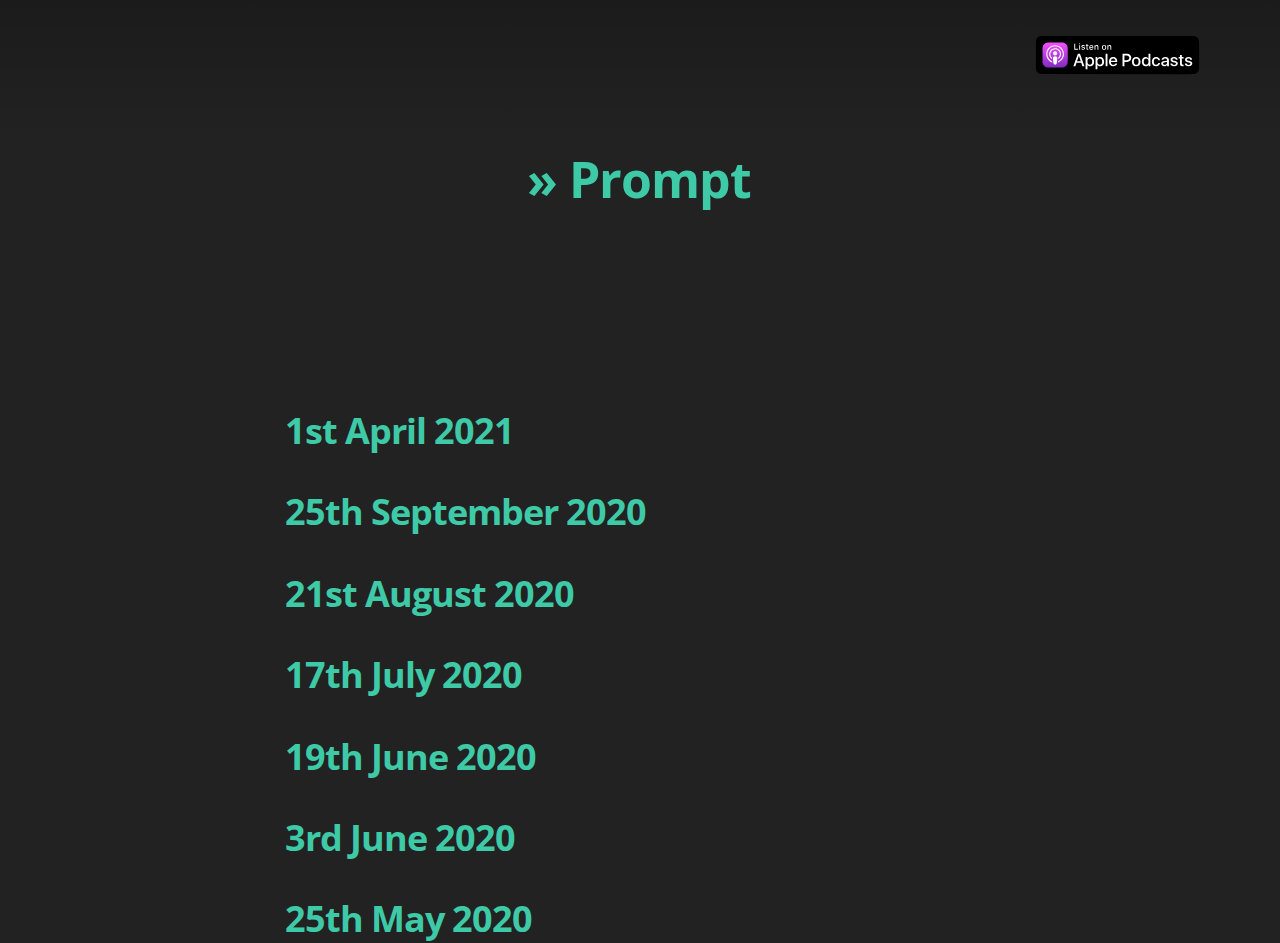
<file: index.html>
<!DOCTYPE html>
<html>
<head>
    <meta http-equiv="Content-Type" content="text/html; charset=UTF-8" />
    <meta http-equiv="X-UA-Compatible" content="IE=edge,chrome=1" />

    <title>&raquo;Prompt</title>
    <meta name="description" content="Prompt Media - Drum and Bass - San Francisco" />

    <meta name="HandheldFriendly" content="True" />
    <meta name="MobileOptimized" content="320" />
    <meta name="viewport" content="width=device-width, initial-scale=1.0" />

    <link rel="stylesheet" type="text/css" href="/assets/css/screen.css" />
    <link rel="stylesheet" type="text/css" href="//fonts.googleapis.com/css?family=Merriweather:300,700,700italic,300italic|Open+Sans:700,400" />
    <!-- Customisation  -->
    <link rel="stylesheet" type="text/css" href="/assets/css/main.css" />

</head>
<body class="home-template">

    <header class="main-header no-cover">
    <nav class="main-nav overlay clearfix">
        
        <div class="subscribe-button">
            <a class="subscribe-button spotify" href="https://podcasts.apple.com/us/podcast/prompt-drum-and-bass/id1515212955"><img src="/assets/images/apple.svg" /></a>
        </div>
    </nav>
    <div class="vertical">
        <div class="main-header-content inner">
            <h1 class="page-title">&raquo; Prompt</h1>
        </div>
    </div>
    <a class="scroll-down icon-arrow-left" href="#content" data-offset="-45"><span class="hidden">Scroll Down</span></a>
</header>


<main id="content" class="content" role="main">


    <div class="extra-pagination inner">
        <nav class="pagination" role="pagination">
    
    <span class="page-number"> Page 1 of 1 </span>
     
</nav>
    </div>

    

    <article class="post">
        <header class="post-header">
            <h2 class="post-title"><a href="/episodes/2021/04/01/April-1st-2021.html">1st April 2021</a></h2>
        </header>
    </article>

    

    <article class="post">
        <header class="post-header">
            <h2 class="post-title"><a href="/episodes/2020/09/25/September-25th-2020.html">25th September 2020</a></h2>
        </header>
    </article>

    

    <article class="post">
        <header class="post-header">
            <h2 class="post-title"><a href="/episodes/2020/08/21/August-21st-2020.html">21st August 2020</a></h2>
        </header>
    </article>

    

    <article class="post">
        <header class="post-header">
            <h2 class="post-title"><a href="/episodes/2020/07/17/July-17th-2020.html">17th July 2020</a></h2>
        </header>
    </article>

    

    <article class="post">
        <header class="post-header">
            <h2 class="post-title"><a href="/episodes/2020/06/19/June-19th-2020.html">19th June 2020</a></h2>
        </header>
    </article>

    

    <article class="post">
        <header class="post-header">
            <h2 class="post-title"><a href="/episodes/2020/06/03/June-3rd-2020.html">3rd June 2020</a></h2>
        </header>
    </article>

    

    <article class="post">
        <header class="post-header">
            <h2 class="post-title"><a href="/episodes/2020/05/25/May-25th-2020.html">25th May 2020</a></h2>
        </header>
    </article>

    

</main>
    
    <script type="text/javascript" src="/assets/js/jquery-1.11.1.min.js"></script>
    <script type="text/javascript" src="/assets/js/jquery.fitvids.js"></script>
    <script type="text/javascript" src="/assets/js/index.js"></script>

    <!-- Google Analytics Tracking code -->
    <script type="text/javascript">

      var _gaq = _gaq || [];
      _gaq.push(['_setAccount', 'UA-XXXXXXXX-X']);
      _gaq.push(['_trackPageview']);

      (function() {
        var ga = document.createElement('script'); ga.type = 'text/javascript'; ga.async = true;
        ga.src = ('https:' == document.location.protocol ? 'https://ssl' : 'http://www') + '.google-analytics.com/ga.js';
        var s = document.getElementsByTagName('script')[0]; s.parentNode.insertBefore(ga, s);
      })();

    </script>   
</body>
</html>
</file>
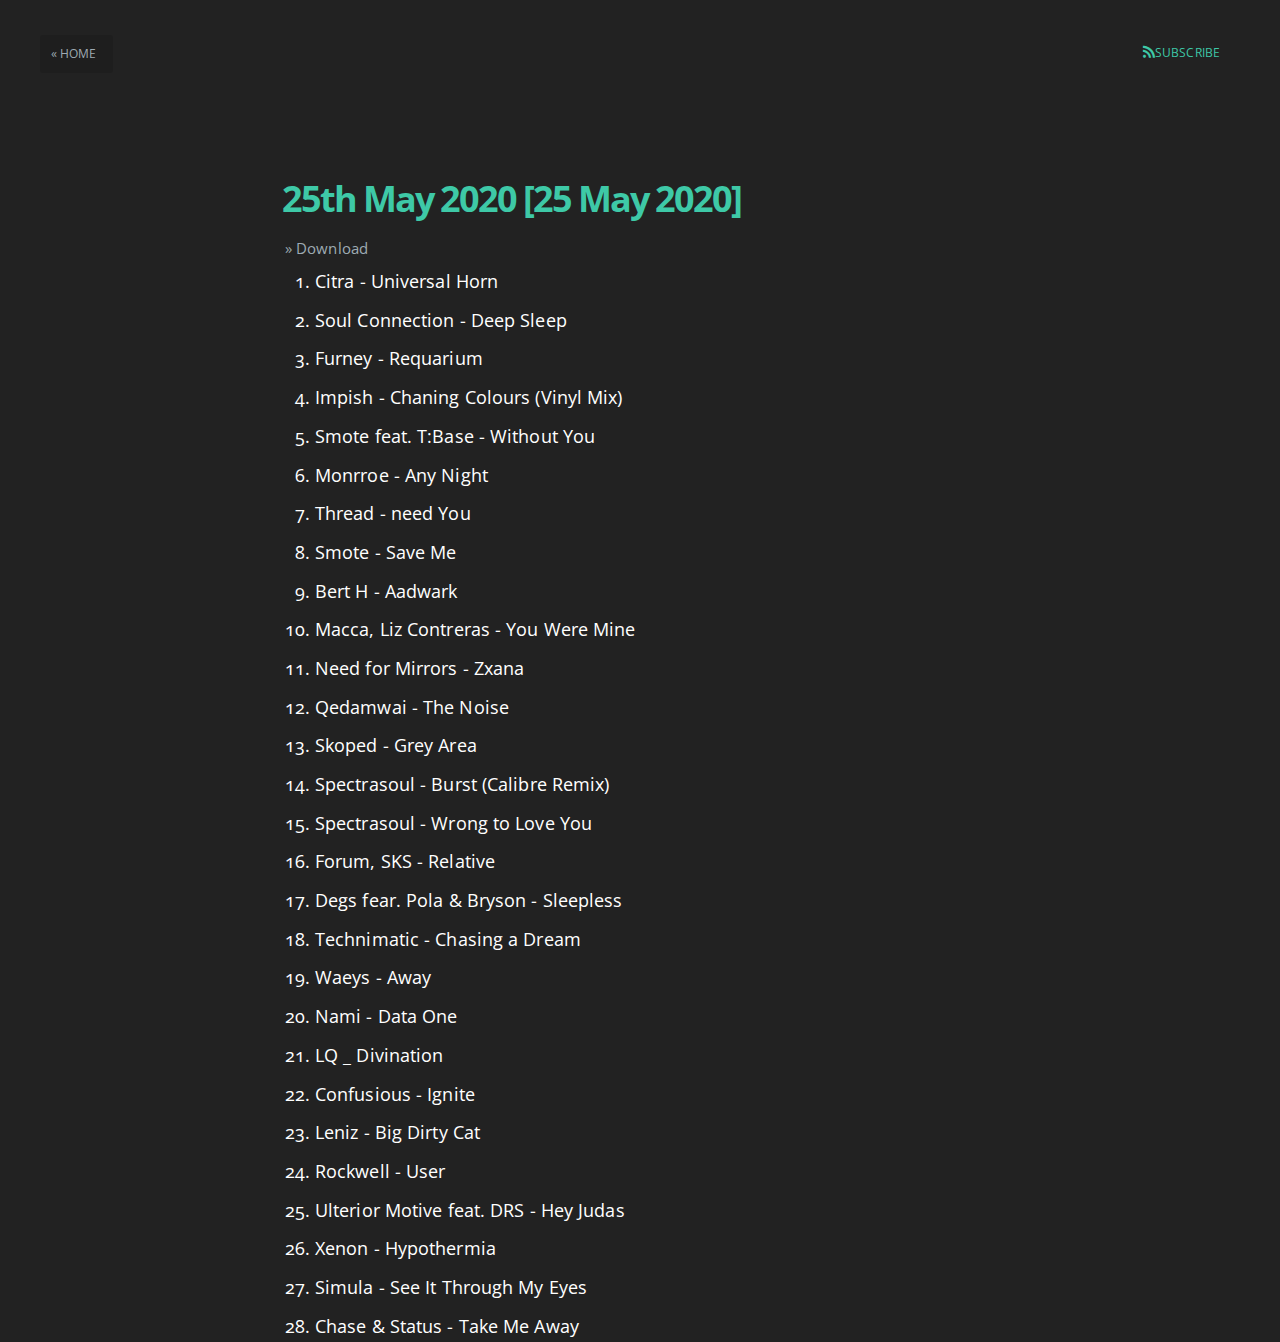
<file: episodes/2020/05/25/May-25th-2020.html>
<!DOCTYPE html>
<html>
<head>
    <meta http-equiv="Content-Type" content="text/html; charset=UTF-8" />
    <meta http-equiv="X-UA-Compatible" content="IE=edge,chrome=1" />

    <title>&raquo;Prompt</title>
    <meta name="description" content="Prompt Media - Drum and Bass - San Francisco" />

    <meta name="HandheldFriendly" content="True" />
    <meta name="MobileOptimized" content="320" />
    <meta name="viewport" content="width=device-width, initial-scale=1.0" />

    <link rel="stylesheet" type="text/css" href="/assets/css/screen.css" />
    <link rel="stylesheet" type="text/css" href="//fonts.googleapis.com/css?family=Merriweather:300,700,700italic,300italic|Open+Sans:700,400" />
    <!-- Customisation  -->
    <link rel="stylesheet" type="text/css" href="/assets/css/main.css" />

</head>
<body class="home-template">

    <header class="main-header post-head no-cover">
    <nav class="main-nav  clearfix">
        <a class="back-button" href="/">&laquo; Home</a>
        <a class="subscribe-button icon-feed" href="/feed.xml">Subscribe</a>
    </nav>
</header>

<main class="content" role="main">

    <article class="post">

        <header class="post-header">
            <h1 class="post-title">25th May 2020 [25 May 2020]</h1>
            <section class="post-meta">
                <a href="http://mew.jotlab.com/prompt/Prompt%20-%2025th%20May%202020.mp3">&raquo; Download</a>
            </section>
        </header>

        <section class="post-content">
            <ol>
  <li>Citra - Universal Horn</li>
  <li>Soul Connection - Deep Sleep</li>
  <li>Furney - Requarium</li>
  <li>Impish - Chaning Colours (Vinyl Mix)</li>
  <li>Smote feat. T:Base - Without You</li>
  <li>Monrroe - Any Night</li>
  <li>Thread - need You</li>
  <li>Smote - Save Me</li>
  <li>Bert H - Aadwark</li>
  <li>Macca, Liz Contreras - You Were Mine</li>
  <li>Need for Mirrors - Zxana</li>
  <li>Qedamwai - The Noise</li>
  <li>Skoped - Grey Area</li>
  <li>Spectrasoul - Burst (Calibre Remix)</li>
  <li>Spectrasoul - Wrong to Love You</li>
  <li>Forum, SKS - Relative</li>
  <li>Degs fear. Pola &amp; Bryson - Sleepless</li>
  <li>Technimatic - Chasing a Dream</li>
  <li>Waeys - Away</li>
  <li>Nami - Data One</li>
  <li>LQ _ Divination</li>
  <li>Confusious - Ignite</li>
  <li>Leniz - Big Dirty Cat</li>
  <li>Rockwell - User</li>
  <li>Ulterior Motive feat. DRS - Hey Judas</li>
  <li>Xenon - Hypothermia</li>
  <li>Simula - See It Through My Eyes</li>
  <li>Chase &amp; Status - Take Me Away</li>
</ol>

        </section>

        

    </article>

</main>

    
    <script type="text/javascript" src="/assets/js/jquery-1.11.1.min.js"></script>
    <script type="text/javascript" src="/assets/js/jquery.fitvids.js"></script>
    <script type="text/javascript" src="/assets/js/index.js"></script>

    <!-- Google Analytics Tracking code -->
    <script type="text/javascript">

      var _gaq = _gaq || [];
      _gaq.push(['_setAccount', 'UA-XXXXXXXX-X']);
      _gaq.push(['_trackPageview']);

      (function() {
        var ga = document.createElement('script'); ga.type = 'text/javascript'; ga.async = true;
        ga.src = ('https:' == document.location.protocol ? 'https://ssl' : 'http://www') + '.google-analytics.com/ga.js';
        var s = document.getElementsByTagName('script')[0]; s.parentNode.insertBefore(ga, s);
      })();

    </script>   
</body>
</html>
</file>
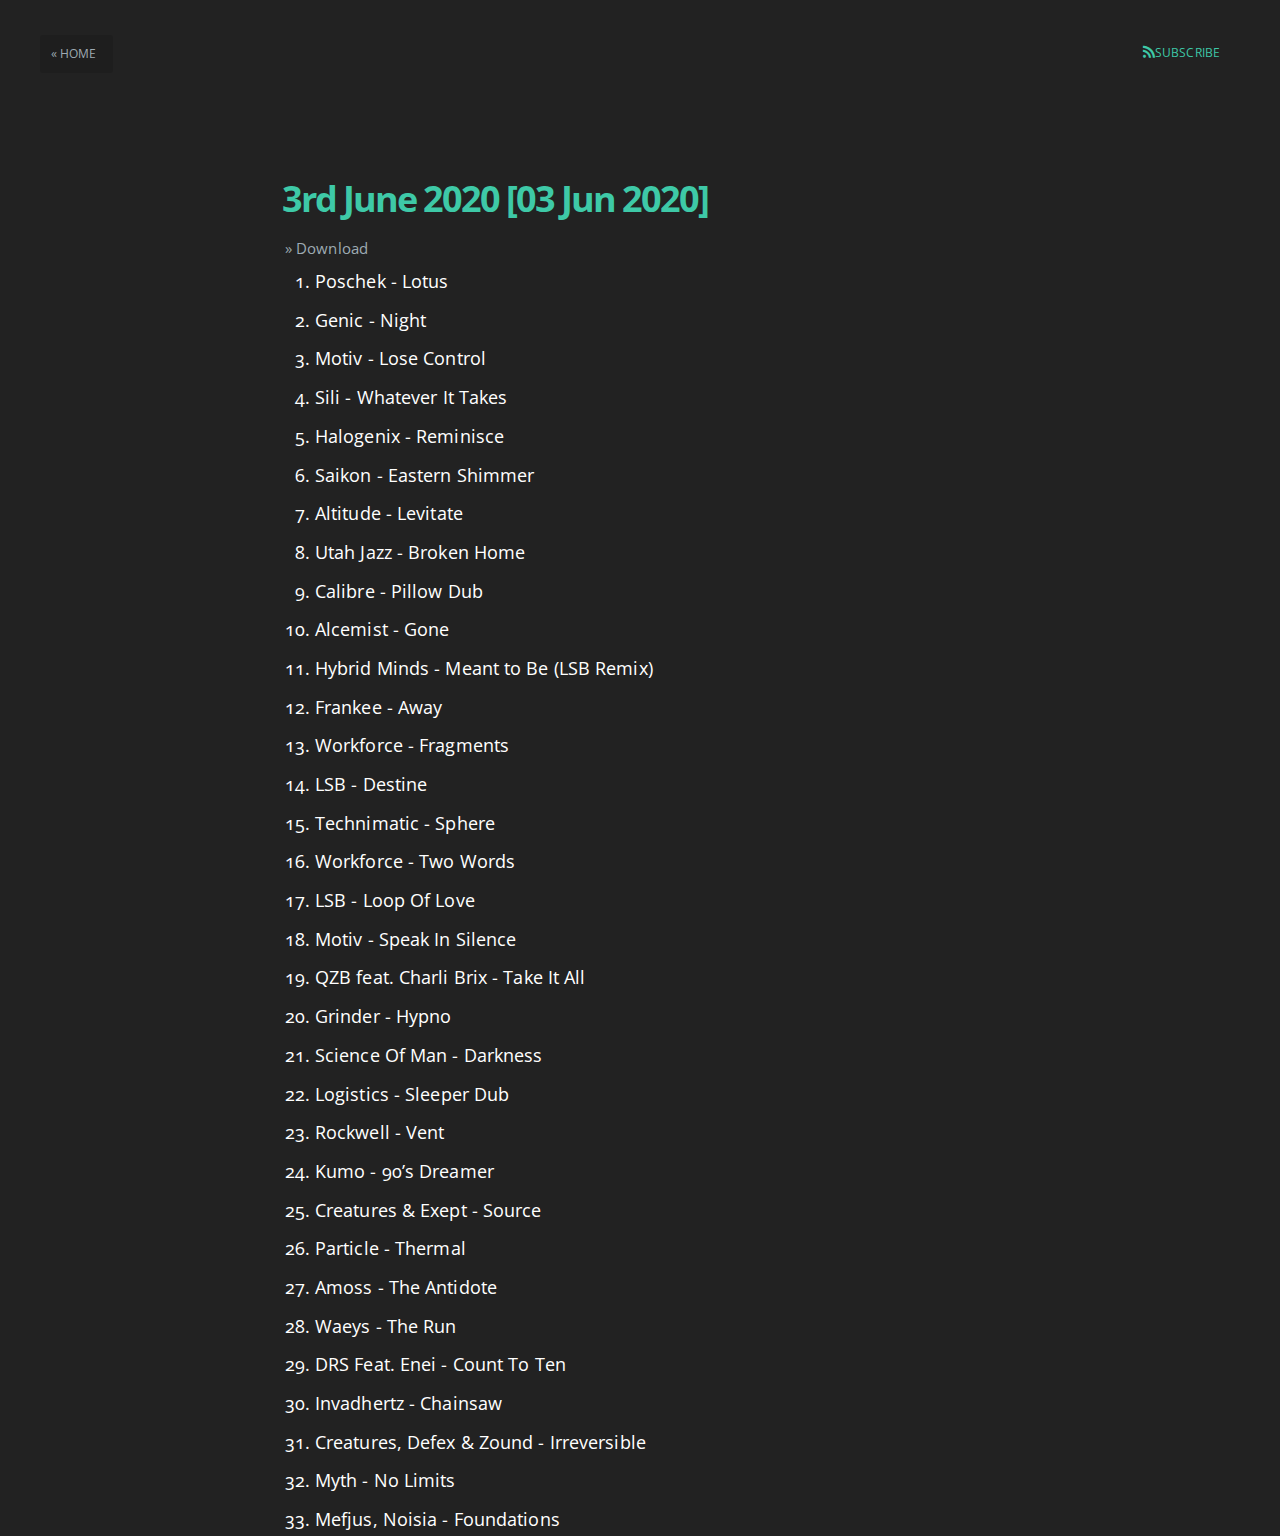
<file: episodes/2020/06/03/June-3rd-2020.html>
<!DOCTYPE html>
<html>
<head>
    <meta http-equiv="Content-Type" content="text/html; charset=UTF-8" />
    <meta http-equiv="X-UA-Compatible" content="IE=edge,chrome=1" />

    <title>&raquo;Prompt</title>
    <meta name="description" content="Prompt Media - Drum and Bass - San Francisco" />

    <meta name="HandheldFriendly" content="True" />
    <meta name="MobileOptimized" content="320" />
    <meta name="viewport" content="width=device-width, initial-scale=1.0" />

    <link rel="stylesheet" type="text/css" href="/assets/css/screen.css" />
    <link rel="stylesheet" type="text/css" href="//fonts.googleapis.com/css?family=Merriweather:300,700,700italic,300italic|Open+Sans:700,400" />
    <!-- Customisation  -->
    <link rel="stylesheet" type="text/css" href="/assets/css/main.css" />

</head>
<body class="home-template">

    <header class="main-header post-head no-cover">
    <nav class="main-nav  clearfix">
        <a class="back-button" href="/">&laquo; Home</a>
        <a class="subscribe-button icon-feed" href="/feed.xml">Subscribe</a>
    </nav>
</header>

<main class="content" role="main">

    <article class="post">

        <header class="post-header">
            <h1 class="post-title">3rd June 2020 [03 Jun 2020]</h1>
            <section class="post-meta">
                <a href="http://mew.jotlab.com/prompt/Prompt%20-%203rd%20June%202020.mp3">&raquo; Download</a>
            </section>
        </header>

        <section class="post-content">
            <ol>
  <li>Poschek - Lotus</li>
  <li>Genic - Night</li>
  <li>Motiv - Lose Control</li>
  <li>Sili - Whatever It Takes</li>
  <li>Halogenix - Reminisce</li>
  <li>Saikon - Eastern Shimmer</li>
  <li>Altitude - Levitate</li>
  <li>Utah Jazz - Broken Home</li>
  <li>Calibre - Pillow Dub</li>
  <li>Alcemist - Gone</li>
  <li>Hybrid Minds - Meant to Be (LSB Remix)</li>
  <li>Frankee - Away</li>
  <li>Workforce - Fragments</li>
  <li>LSB - Destine</li>
  <li>Technimatic - Sphere</li>
  <li>Workforce - Two Words</li>
  <li>LSB - Loop Of Love</li>
  <li>Motiv - Speak In Silence</li>
  <li>QZB feat. Charli Brix - Take It All</li>
  <li>Grinder - Hypno</li>
  <li>Science Of Man - Darkness</li>
  <li>Logistics - Sleeper Dub</li>
  <li>Rockwell - Vent</li>
  <li>Kumo - 90’s Dreamer</li>
  <li>Creatures &amp; Exept - Source</li>
  <li>Particle - Thermal</li>
  <li>Amoss - The Antidote</li>
  <li>Waeys - The Run</li>
  <li>DRS Feat. Enei - Count To Ten</li>
  <li>Invadhertz - Chainsaw</li>
  <li>Creatures, Defex &amp; Zound - Irreversible</li>
  <li>Myth - No Limits</li>
  <li>Mefjus, Noisia - Foundations</li>
</ol>

        </section>

        

    </article>

</main>

    
    <script type="text/javascript" src="/assets/js/jquery-1.11.1.min.js"></script>
    <script type="text/javascript" src="/assets/js/jquery.fitvids.js"></script>
    <script type="text/javascript" src="/assets/js/index.js"></script>

    <!-- Google Analytics Tracking code -->
    <script type="text/javascript">

      var _gaq = _gaq || [];
      _gaq.push(['_setAccount', 'UA-XXXXXXXX-X']);
      _gaq.push(['_trackPageview']);

      (function() {
        var ga = document.createElement('script'); ga.type = 'text/javascript'; ga.async = true;
        ga.src = ('https:' == document.location.protocol ? 'https://ssl' : 'http://www') + '.google-analytics.com/ga.js';
        var s = document.getElementsByTagName('script')[0]; s.parentNode.insertBefore(ga, s);
      })();

    </script>   
</body>
</html>
</file>
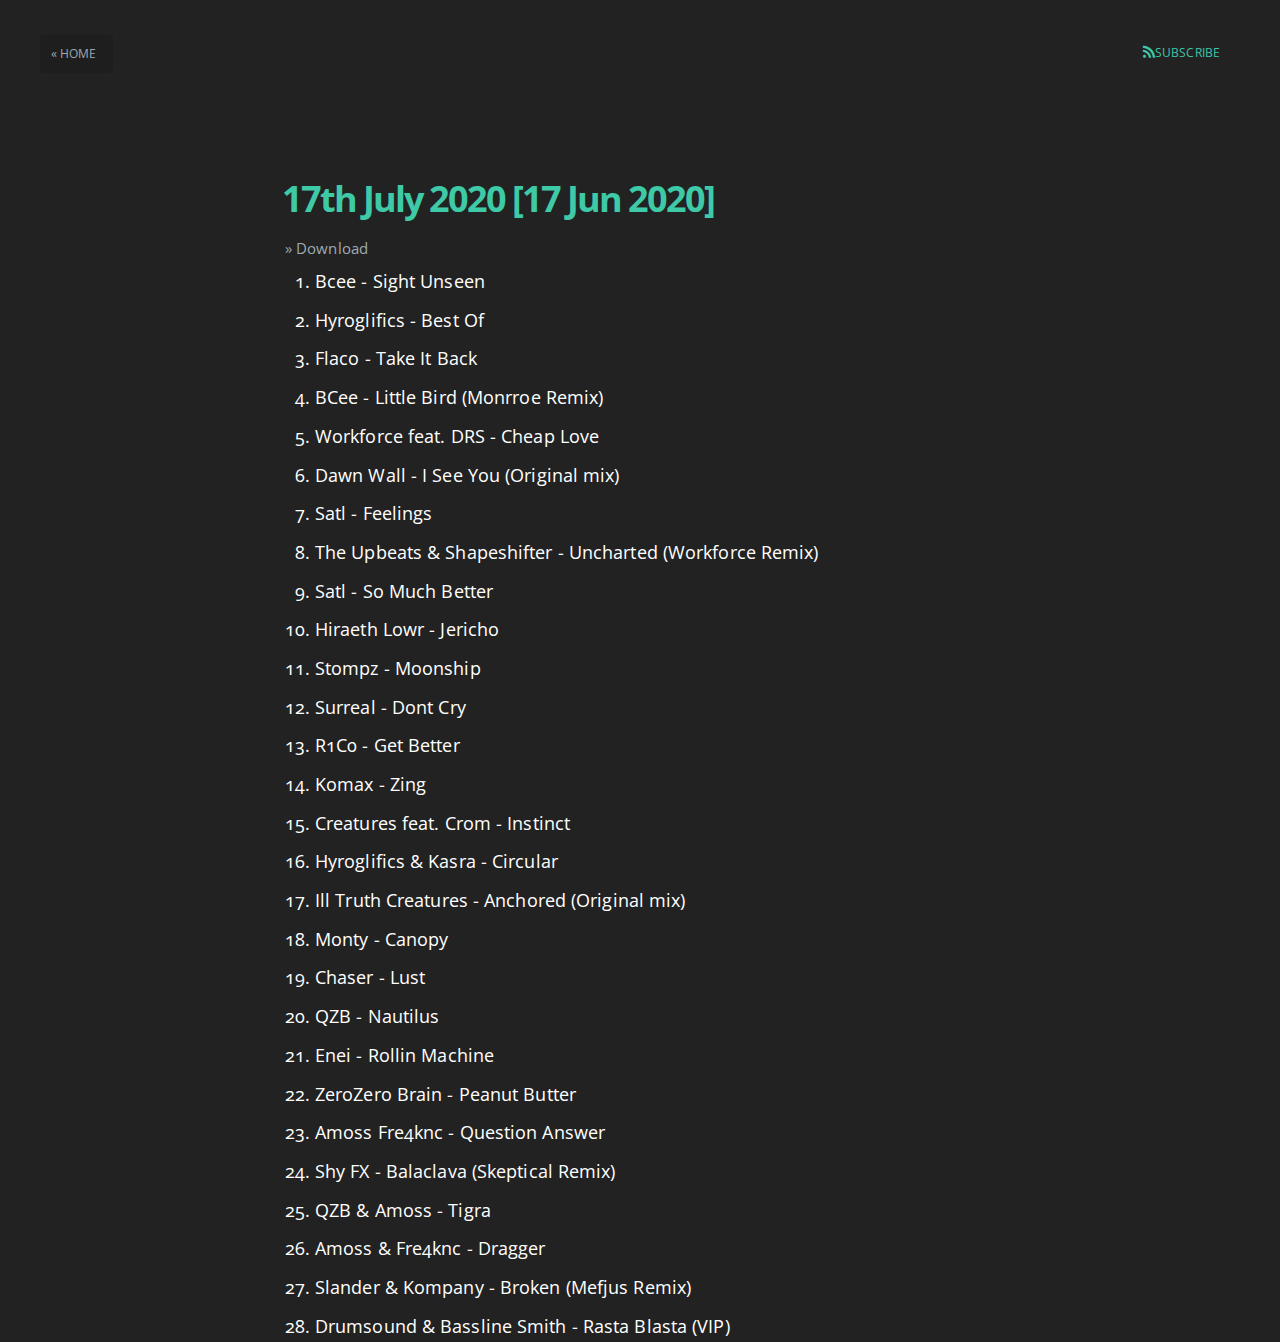
<file: episodes/2020/06/17/July-17th-2020.html>
<!DOCTYPE html>
<html>
<head>
    <meta http-equiv="Content-Type" content="text/html; charset=UTF-8" />
    <meta http-equiv="X-UA-Compatible" content="IE=edge,chrome=1" />

    <title>&raquo;Prompt</title>
    <meta name="description" content="Prompt Media - Drum and Bass - San Francisco" />

    <meta name="HandheldFriendly" content="True" />
    <meta name="MobileOptimized" content="320" />
    <meta name="viewport" content="width=device-width, initial-scale=1.0" />

    <link rel="stylesheet" type="text/css" href="/assets/css/screen.css" />
    <link rel="stylesheet" type="text/css" href="//fonts.googleapis.com/css?family=Merriweather:300,700,700italic,300italic|Open+Sans:700,400" />
    <!-- Customisation  -->
    <link rel="stylesheet" type="text/css" href="/assets/css/main.css" />

</head>
<body class="home-template">

    <header class="main-header post-head no-cover">
    <nav class="main-nav  clearfix">
        <a class="back-button" href="/">&laquo; Home</a>
        <a class="subscribe-button icon-feed" href="/feed.xml">Subscribe</a>
    </nav>
</header>

<main class="content" role="main">

    <article class="post">

        <header class="post-header">
            <h1 class="post-title">17th July 2020 [17 Jun 2020]</h1>
            <section class="post-meta">
                <a href="http://thewumpus.com/prompt/Prompt%20-%2017th%20July%202020.mp3">&raquo; Download</a>
            </section>
        </header>

        <section class="post-content">
            <ol>
  <li>Bcee - Sight Unseen</li>
  <li>Hyroglifics - Best Of</li>
  <li>Flaco - Take It Back</li>
  <li>BCee - Little Bird (Monrroe Remix)</li>
  <li>Workforce feat. DRS - Cheap Love</li>
  <li>Dawn Wall - I See You (Original mix)</li>
  <li>Satl - Feelings</li>
  <li>The Upbeats &amp; Shapeshifter - Uncharted (Workforce Remix)</li>
  <li>Satl - So Much Better</li>
  <li>Hiraeth Lowr - Jericho</li>
  <li>Stompz - Moonship</li>
  <li>Surreal - Dont Cry</li>
  <li>R1C0 - Get Better</li>
  <li>Komax - Zing</li>
  <li>Creatures feat. Crom - Instinct</li>
  <li>Hyroglifics &amp; Kasra - Circular</li>
  <li>Ill Truth  Creatures - Anchored (Original mix)</li>
  <li>Monty - Canopy</li>
  <li>Chaser - Lust</li>
  <li>QZB - Nautilus</li>
  <li>Enei - Rollin Machine</li>
  <li>ZeroZero  Brain - Peanut Butter</li>
  <li>Amoss Fre4knc - Question Answer</li>
  <li>Shy FX - Balaclava (Skeptical Remix)</li>
  <li>QZB &amp; Amoss - Tigra</li>
  <li>Amoss &amp; Fre4knc - Dragger</li>
  <li>Slander &amp; Kompany - Broken (Mefjus Remix)</li>
  <li>Drumsound &amp; Bassline Smith - Rasta Blasta (VIP)</li>
</ol>

        </section>

        

    </article>

</main>

    
    <script type="text/javascript" src="/assets/js/jquery-1.11.1.min.js"></script>
    <script type="text/javascript" src="/assets/js/jquery.fitvids.js"></script>
    <script type="text/javascript" src="/assets/js/index.js"></script>

    <!-- Google Analytics Tracking code -->
    <script type="text/javascript">

      var _gaq = _gaq || [];
      _gaq.push(['_setAccount', 'UA-XXXXXXXX-X']);
      _gaq.push(['_trackPageview']);

      (function() {
        var ga = document.createElement('script'); ga.type = 'text/javascript'; ga.async = true;
        ga.src = ('https:' == document.location.protocol ? 'https://ssl' : 'http://www') + '.google-analytics.com/ga.js';
        var s = document.getElementsByTagName('script')[0]; s.parentNode.insertBefore(ga, s);
      })();

    </script>   
</body>
</html>
</file>
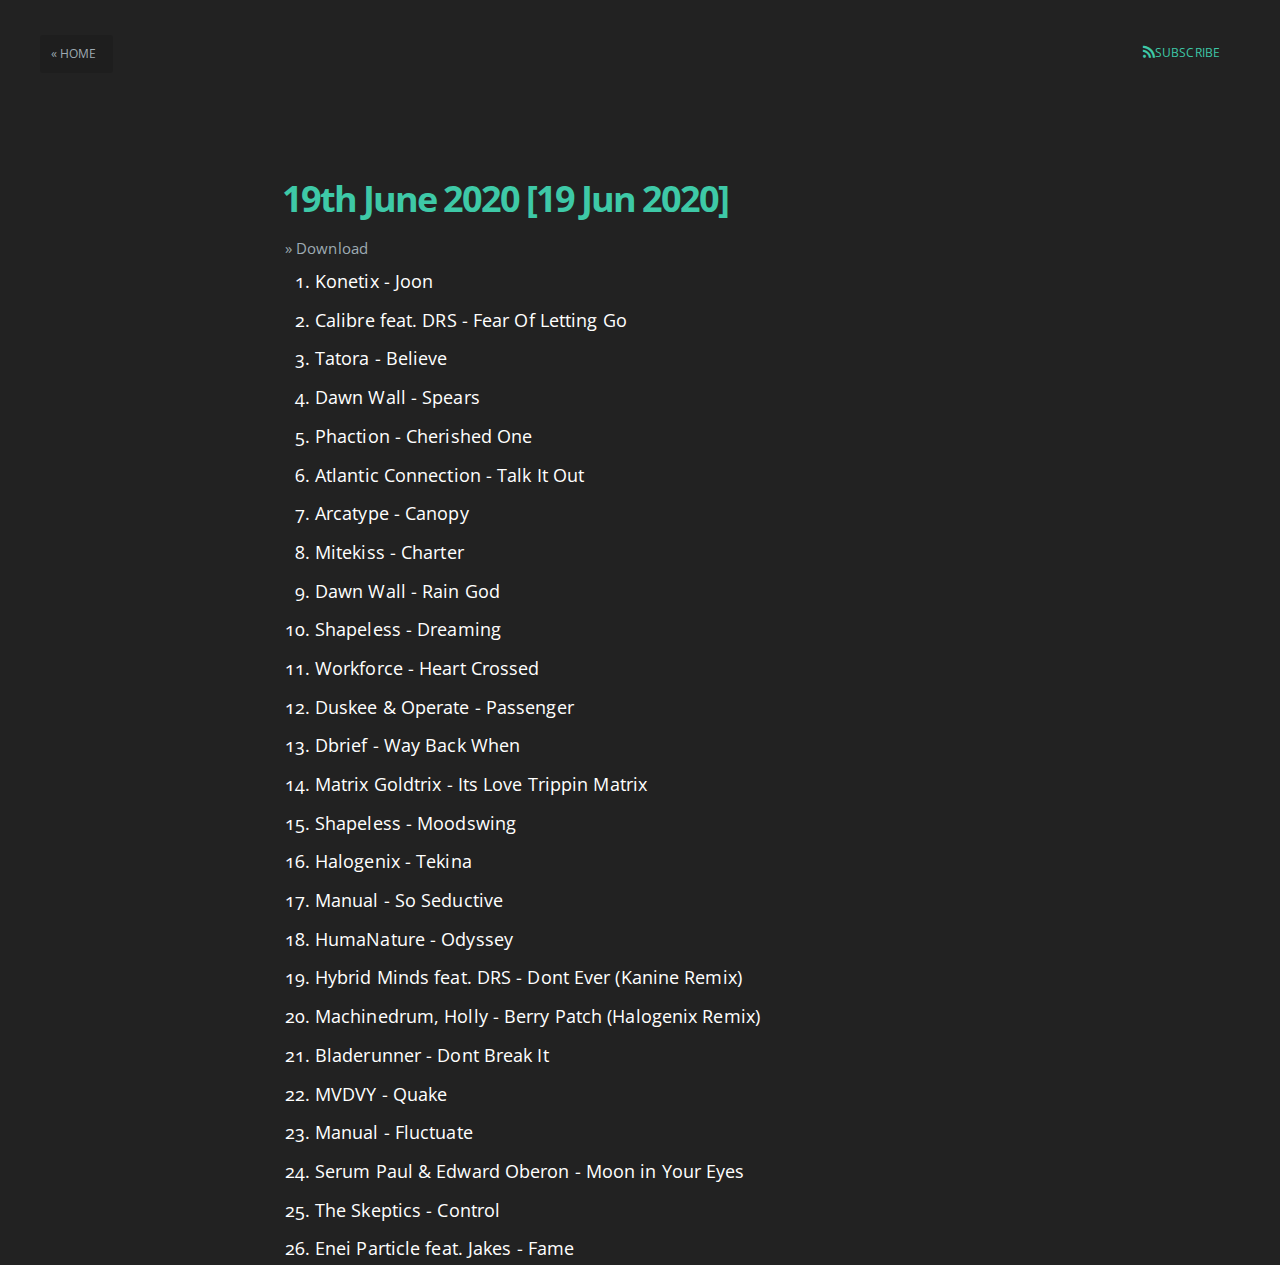
<file: episodes/2020/06/19/June-19th-2020.html>
<!DOCTYPE html>
<html>
<head>
    <meta http-equiv="Content-Type" content="text/html; charset=UTF-8" />
    <meta http-equiv="X-UA-Compatible" content="IE=edge,chrome=1" />

    <title>&raquo;Prompt</title>
    <meta name="description" content="Prompt Media - Drum and Bass - San Francisco" />

    <meta name="HandheldFriendly" content="True" />
    <meta name="MobileOptimized" content="320" />
    <meta name="viewport" content="width=device-width, initial-scale=1.0" />

    <link rel="stylesheet" type="text/css" href="/assets/css/screen.css" />
    <link rel="stylesheet" type="text/css" href="//fonts.googleapis.com/css?family=Merriweather:300,700,700italic,300italic|Open+Sans:700,400" />
    <!-- Customisation  -->
    <link rel="stylesheet" type="text/css" href="/assets/css/main.css" />

</head>
<body class="home-template">

    <header class="main-header post-head no-cover">
    <nav class="main-nav  clearfix">
        <a class="back-button" href="/">&laquo; Home</a>
        <a class="subscribe-button icon-feed" href="/feed.xml">Subscribe</a>
    </nav>
</header>

<main class="content" role="main">

    <article class="post">

        <header class="post-header">
            <h1 class="post-title">19th June 2020 [19 Jun 2020]</h1>
            <section class="post-meta">
                <a href="http://mew.jotlab.com/prompt/Prompt%20-%2019th%20June%202020.mp3">&raquo; Download</a>
            </section>
        </header>

        <section class="post-content">
            <ol>
  <li>Konetix - Joon</li>
  <li>Calibre feat. DRS - Fear Of Letting Go</li>
  <li>Tatora - Believe</li>
  <li>Dawn Wall - Spears</li>
  <li>Phaction - Cherished One</li>
  <li>Atlantic Connection - Talk It Out</li>
  <li>Arcatype - Canopy</li>
  <li>Mitekiss - Charter</li>
  <li>Dawn Wall - Rain God</li>
  <li>Shapeless - Dreaming</li>
  <li>Workforce - Heart Crossed</li>
  <li>Duskee &amp; Operate - Passenger</li>
  <li>Dbrief - Way Back When</li>
  <li>Matrix Goldtrix - Its Love Trippin Matrix</li>
  <li>Shapeless - Moodswing</li>
  <li>Halogenix - Tekina</li>
  <li>Manual - So Seductive</li>
  <li>HumaNature - Odyssey</li>
  <li>Hybrid Minds feat. DRS - Dont Ever (Kanine Remix)</li>
  <li>Machinedrum, Holly - Berry Patch (Halogenix Remix)</li>
  <li>Bladerunner - Dont Break It</li>
  <li>MVDVY - Quake</li>
  <li>Manual - Fluctuate</li>
  <li>Serum Paul &amp; Edward Oberon - Moon in Your Eyes</li>
  <li>The Skeptics - Control</li>
  <li>Enei Particle feat. Jakes - Fame</li>
</ol>

        </section>

        

    </article>

</main>

    
    <script type="text/javascript" src="/assets/js/jquery-1.11.1.min.js"></script>
    <script type="text/javascript" src="/assets/js/jquery.fitvids.js"></script>
    <script type="text/javascript" src="/assets/js/index.js"></script>

    <!-- Google Analytics Tracking code -->
    <script type="text/javascript">

      var _gaq = _gaq || [];
      _gaq.push(['_setAccount', 'UA-XXXXXXXX-X']);
      _gaq.push(['_trackPageview']);

      (function() {
        var ga = document.createElement('script'); ga.type = 'text/javascript'; ga.async = true;
        ga.src = ('https:' == document.location.protocol ? 'https://ssl' : 'http://www') + '.google-analytics.com/ga.js';
        var s = document.getElementsByTagName('script')[0]; s.parentNode.insertBefore(ga, s);
      })();

    </script>   
</body>
</html>
</file>
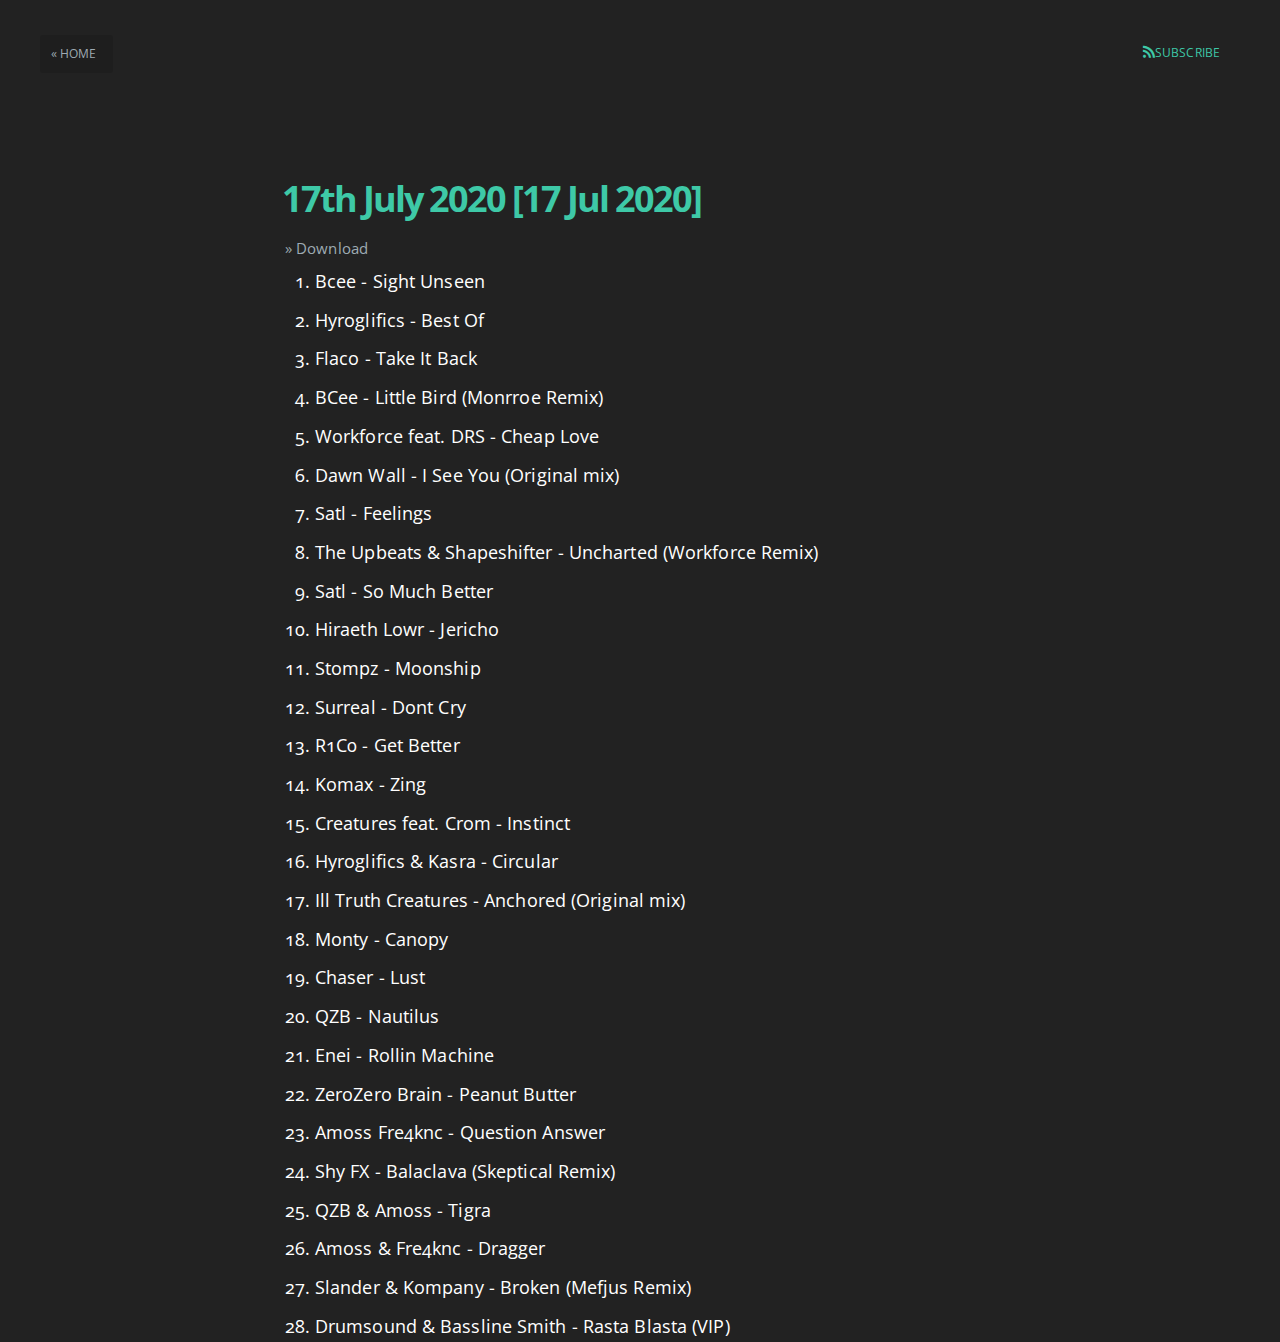
<file: episodes/2020/07/17/July-17th-2020.html>
<!DOCTYPE html>
<html>
<head>
    <meta http-equiv="Content-Type" content="text/html; charset=UTF-8" />
    <meta http-equiv="X-UA-Compatible" content="IE=edge,chrome=1" />

    <title>&raquo;Prompt</title>
    <meta name="description" content="Prompt Media - Drum and Bass - San Francisco" />

    <meta name="HandheldFriendly" content="True" />
    <meta name="MobileOptimized" content="320" />
    <meta name="viewport" content="width=device-width, initial-scale=1.0" />

    <link rel="stylesheet" type="text/css" href="/assets/css/screen.css" />
    <link rel="stylesheet" type="text/css" href="//fonts.googleapis.com/css?family=Merriweather:300,700,700italic,300italic|Open+Sans:700,400" />
    <!-- Customisation  -->
    <link rel="stylesheet" type="text/css" href="/assets/css/main.css" />

</head>
<body class="home-template">

    <header class="main-header post-head no-cover">
    <nav class="main-nav  clearfix">
        <a class="back-button" href="/">&laquo; Home</a>
        <a class="subscribe-button icon-feed" href="/feed.xml">Subscribe</a>
    </nav>
</header>

<main class="content" role="main">

    <article class="post">

        <header class="post-header">
            <h1 class="post-title">17th July 2020 [17 Jul 2020]</h1>
            <section class="post-meta">
                <a href="http://thewumpus.com/prompt/Prompt%20-%2017th%20July%202020.mp3">&raquo; Download</a>
            </section>
        </header>

        <section class="post-content">
            <ol>
  <li>Bcee - Sight Unseen</li>
  <li>Hyroglifics - Best Of</li>
  <li>Flaco - Take It Back</li>
  <li>BCee - Little Bird (Monrroe Remix)</li>
  <li>Workforce feat. DRS - Cheap Love</li>
  <li>Dawn Wall - I See You (Original mix)</li>
  <li>Satl - Feelings</li>
  <li>The Upbeats &amp; Shapeshifter - Uncharted (Workforce Remix)</li>
  <li>Satl - So Much Better</li>
  <li>Hiraeth Lowr - Jericho</li>
  <li>Stompz - Moonship</li>
  <li>Surreal - Dont Cry</li>
  <li>R1C0 - Get Better</li>
  <li>Komax - Zing</li>
  <li>Creatures feat. Crom - Instinct</li>
  <li>Hyroglifics &amp; Kasra - Circular</li>
  <li>Ill Truth  Creatures - Anchored (Original mix)</li>
  <li>Monty - Canopy</li>
  <li>Chaser - Lust</li>
  <li>QZB - Nautilus</li>
  <li>Enei - Rollin Machine</li>
  <li>ZeroZero  Brain - Peanut Butter</li>
  <li>Amoss Fre4knc - Question Answer</li>
  <li>Shy FX - Balaclava (Skeptical Remix)</li>
  <li>QZB &amp; Amoss - Tigra</li>
  <li>Amoss &amp; Fre4knc - Dragger</li>
  <li>Slander &amp; Kompany - Broken (Mefjus Remix)</li>
  <li>Drumsound &amp; Bassline Smith - Rasta Blasta (VIP)</li>
</ol>

        </section>

        

    </article>

</main>

    
    <script type="text/javascript" src="/assets/js/jquery-1.11.1.min.js"></script>
    <script type="text/javascript" src="/assets/js/jquery.fitvids.js"></script>
    <script type="text/javascript" src="/assets/js/index.js"></script>

    <!-- Google Analytics Tracking code -->
    <script type="text/javascript">

      var _gaq = _gaq || [];
      _gaq.push(['_setAccount', 'UA-XXXXXXXX-X']);
      _gaq.push(['_trackPageview']);

      (function() {
        var ga = document.createElement('script'); ga.type = 'text/javascript'; ga.async = true;
        ga.src = ('https:' == document.location.protocol ? 'https://ssl' : 'http://www') + '.google-analytics.com/ga.js';
        var s = document.getElementsByTagName('script')[0]; s.parentNode.insertBefore(ga, s);
      })();

    </script>   
</body>
</html>
</file>
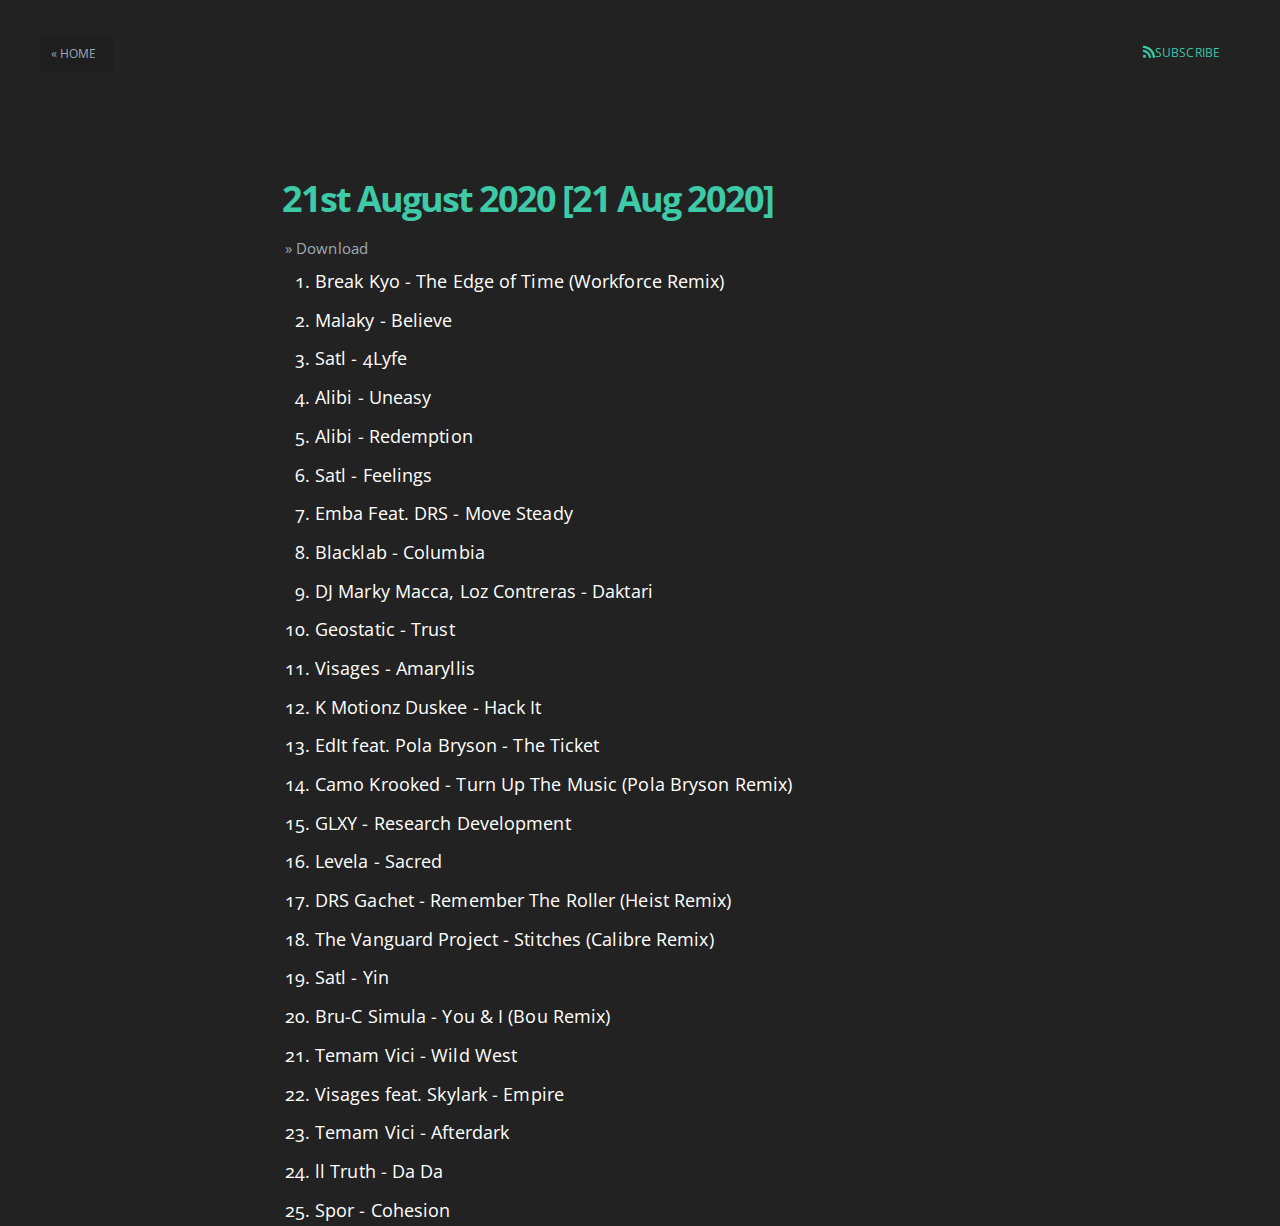
<file: episodes/2020/08/21/August-21st-2020.html>
<!DOCTYPE html>
<html>
<head>
    <meta http-equiv="Content-Type" content="text/html; charset=UTF-8" />
    <meta http-equiv="X-UA-Compatible" content="IE=edge,chrome=1" />

    <title>&raquo;Prompt</title>
    <meta name="description" content="Prompt Media - Drum and Bass - San Francisco" />

    <meta name="HandheldFriendly" content="True" />
    <meta name="MobileOptimized" content="320" />
    <meta name="viewport" content="width=device-width, initial-scale=1.0" />

    <link rel="stylesheet" type="text/css" href="/assets/css/screen.css" />
    <link rel="stylesheet" type="text/css" href="//fonts.googleapis.com/css?family=Merriweather:300,700,700italic,300italic|Open+Sans:700,400" />
    <!-- Customisation  -->
    <link rel="stylesheet" type="text/css" href="/assets/css/main.css" />

</head>
<body class="home-template">

    <header class="main-header post-head no-cover">
    <nav class="main-nav  clearfix">
        <a class="back-button" href="/">&laquo; Home</a>
        <a class="subscribe-button icon-feed" href="/feed.xml">Subscribe</a>
    </nav>
</header>

<main class="content" role="main">

    <article class="post">

        <header class="post-header">
            <h1 class="post-title">21st August 2020 [21 Aug 2020]</h1>
            <section class="post-meta">
                <a href="http://mew.jotlab.com/prompt/Prompt%20-%2021st%20August%202020.mp3">&raquo; Download</a>
            </section>
        </header>

        <section class="post-content">
            <ol>
  <li>Break Kyo - The Edge of Time (Workforce Remix)</li>
  <li>Malaky - Believe</li>
  <li>Satl - 4Lyfe</li>
  <li>Alibi - Uneasy</li>
  <li>Alibi - Redemption</li>
  <li>Satl - Feelings</li>
  <li>Emba Feat. DRS - Move Steady</li>
  <li>Blacklab - Columbia</li>
  <li>DJ Marky Macca, Loz Contreras - Daktari</li>
  <li>Geostatic - Trust</li>
  <li>Visages - Amaryllis</li>
  <li>K Motionz Duskee - Hack It</li>
  <li>EdIt feat. Pola  Bryson - The Ticket</li>
  <li>Camo  Krooked - Turn Up The Music (Pola Bryson Remix)</li>
  <li>GLXY - Research  Development</li>
  <li>Levela - Sacred</li>
  <li>DRS Gachet - Remember The Roller (Heist Remix)</li>
  <li>The Vanguard Project - Stitches (Calibre Remix)</li>
  <li>Satl - Yin</li>
  <li>Bru-C Simula - You &amp; I (Bou Remix)</li>
  <li>Temam  Vici - Wild West</li>
  <li>Visages feat. Skylark - Empire</li>
  <li>Temam  Vici - Afterdark</li>
  <li>ll Truth - Da Da</li>
  <li>Spor - Cohesion</li>
</ol>

        </section>

        

    </article>

</main>

    
    <script type="text/javascript" src="/assets/js/jquery-1.11.1.min.js"></script>
    <script type="text/javascript" src="/assets/js/jquery.fitvids.js"></script>
    <script type="text/javascript" src="/assets/js/index.js"></script>

    <!-- Google Analytics Tracking code -->
    <script type="text/javascript">

      var _gaq = _gaq || [];
      _gaq.push(['_setAccount', 'UA-XXXXXXXX-X']);
      _gaq.push(['_trackPageview']);

      (function() {
        var ga = document.createElement('script'); ga.type = 'text/javascript'; ga.async = true;
        ga.src = ('https:' == document.location.protocol ? 'https://ssl' : 'http://www') + '.google-analytics.com/ga.js';
        var s = document.getElementsByTagName('script')[0]; s.parentNode.insertBefore(ga, s);
      })();

    </script>   
</body>
</html>
</file>
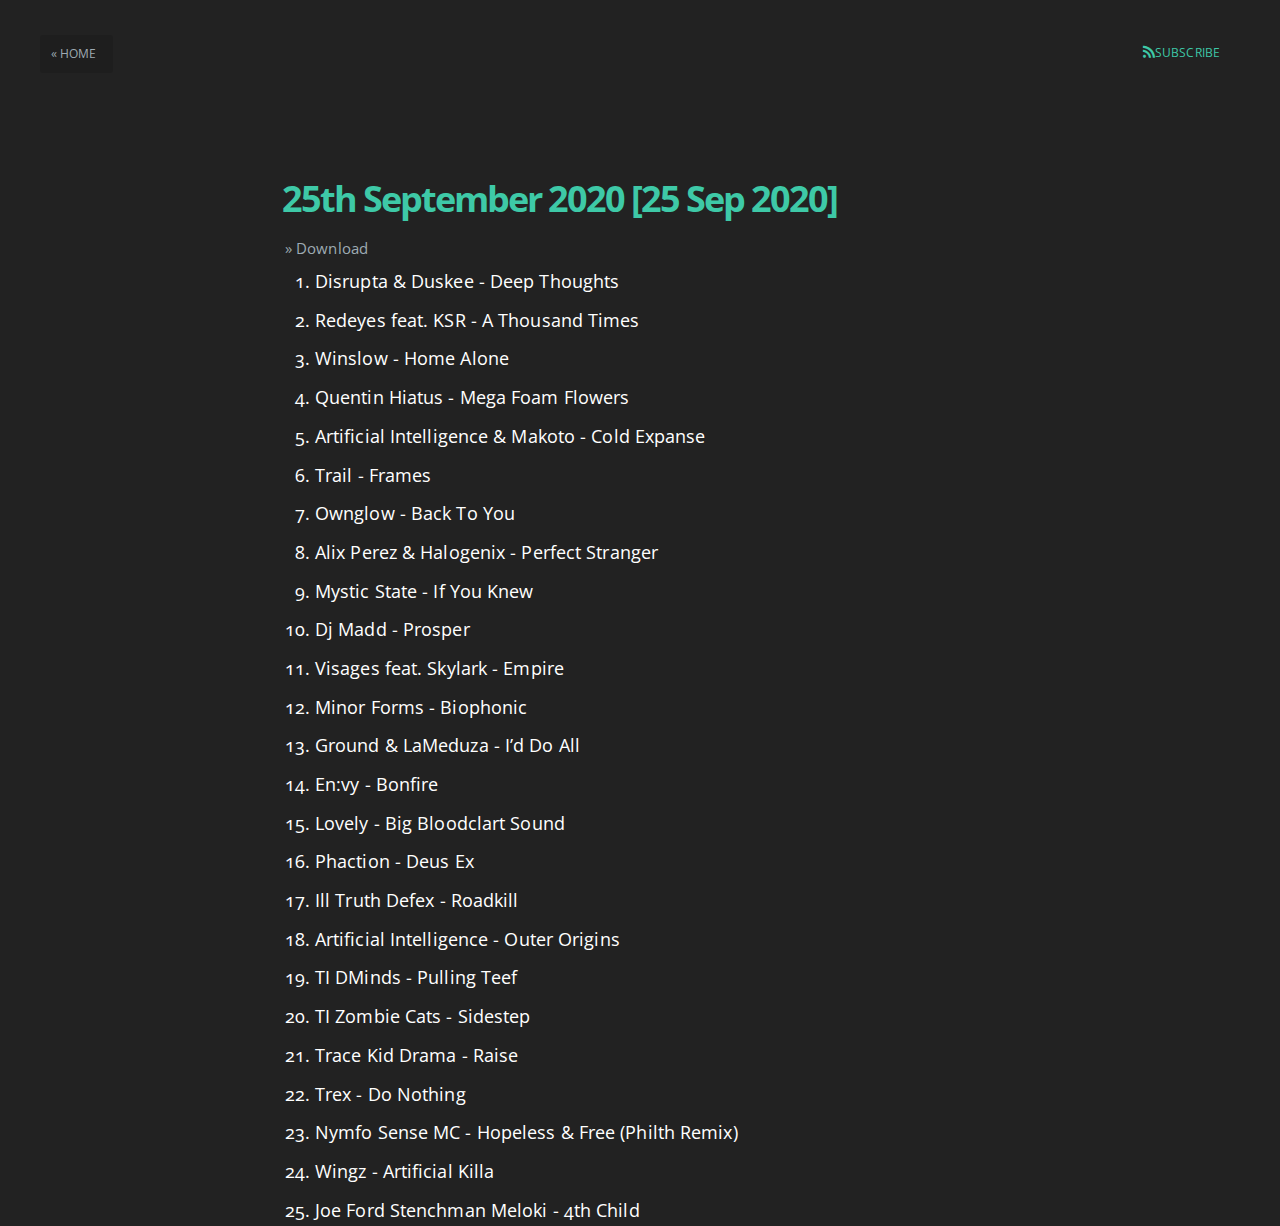
<file: episodes/2020/09/25/September-25th-2020.html>
<!DOCTYPE html>
<html>
<head>
    <meta http-equiv="Content-Type" content="text/html; charset=UTF-8" />
    <meta http-equiv="X-UA-Compatible" content="IE=edge,chrome=1" />

    <title>&raquo;Prompt</title>
    <meta name="description" content="Prompt Media - Drum and Bass - San Francisco" />

    <meta name="HandheldFriendly" content="True" />
    <meta name="MobileOptimized" content="320" />
    <meta name="viewport" content="width=device-width, initial-scale=1.0" />

    <link rel="stylesheet" type="text/css" href="/assets/css/screen.css" />
    <link rel="stylesheet" type="text/css" href="//fonts.googleapis.com/css?family=Merriweather:300,700,700italic,300italic|Open+Sans:700,400" />
    <!-- Customisation  -->
    <link rel="stylesheet" type="text/css" href="/assets/css/main.css" />

</head>
<body class="home-template">

    <header class="main-header post-head no-cover">
    <nav class="main-nav  clearfix">
        <a class="back-button" href="/">&laquo; Home</a>
        <a class="subscribe-button icon-feed" href="/feed.xml">Subscribe</a>
    </nav>
</header>

<main class="content" role="main">

    <article class="post">

        <header class="post-header">
            <h1 class="post-title">25th September 2020 [25 Sep 2020]</h1>
            <section class="post-meta">
                <a href="http://mew.jotlab.com/prompt/Prompt%20-%2025th%20September%202020.mp3">&raquo; Download</a>
            </section>
        </header>

        <section class="post-content">
            <ol>
  <li>Disrupta &amp; Duskee - Deep Thoughts</li>
  <li>Redeyes feat. KSR - A Thousand Times</li>
  <li>Winslow - Home Alone</li>
  <li>Quentin Hiatus - Mega Foam Flowers</li>
  <li>Artificial Intelligence &amp; Makoto - Cold Expanse</li>
  <li>Trail - Frames</li>
  <li>Ownglow - Back To You</li>
  <li>Alix Perez &amp; Halogenix - Perfect Stranger</li>
  <li>Mystic State - If You Knew</li>
  <li>Dj Madd - Prosper</li>
  <li>Visages feat. Skylark - Empire</li>
  <li>Minor Forms - Biophonic</li>
  <li>Ground &amp; LaMeduza - I’d Do All</li>
  <li>En:vy - Bonfire</li>
  <li>Lovely - Big Bloodclart Sound</li>
  <li>Phaction - Deus Ex</li>
  <li>Ill Truth Defex - Roadkill</li>
  <li>Artificial Intelligence - Outer Origins</li>
  <li>TI DMinds - Pulling Teef</li>
  <li>TI Zombie Cats - Sidestep</li>
  <li>Trace Kid Drama - Raise</li>
  <li>Trex - Do Nothing</li>
  <li>Nymfo Sense MC - Hopeless &amp; Free (Philth Remix)</li>
  <li>Wingz - Artificial Killa</li>
  <li>Joe Ford Stenchman Meloki - 4th Child</li>
</ol>

        </section>

        

    </article>

</main>

    
    <script type="text/javascript" src="/assets/js/jquery-1.11.1.min.js"></script>
    <script type="text/javascript" src="/assets/js/jquery.fitvids.js"></script>
    <script type="text/javascript" src="/assets/js/index.js"></script>

    <!-- Google Analytics Tracking code -->
    <script type="text/javascript">

      var _gaq = _gaq || [];
      _gaq.push(['_setAccount', 'UA-XXXXXXXX-X']);
      _gaq.push(['_trackPageview']);

      (function() {
        var ga = document.createElement('script'); ga.type = 'text/javascript'; ga.async = true;
        ga.src = ('https:' == document.location.protocol ? 'https://ssl' : 'http://www') + '.google-analytics.com/ga.js';
        var s = document.getElementsByTagName('script')[0]; s.parentNode.insertBefore(ga, s);
      })();

    </script>   
</body>
</html>
</file>
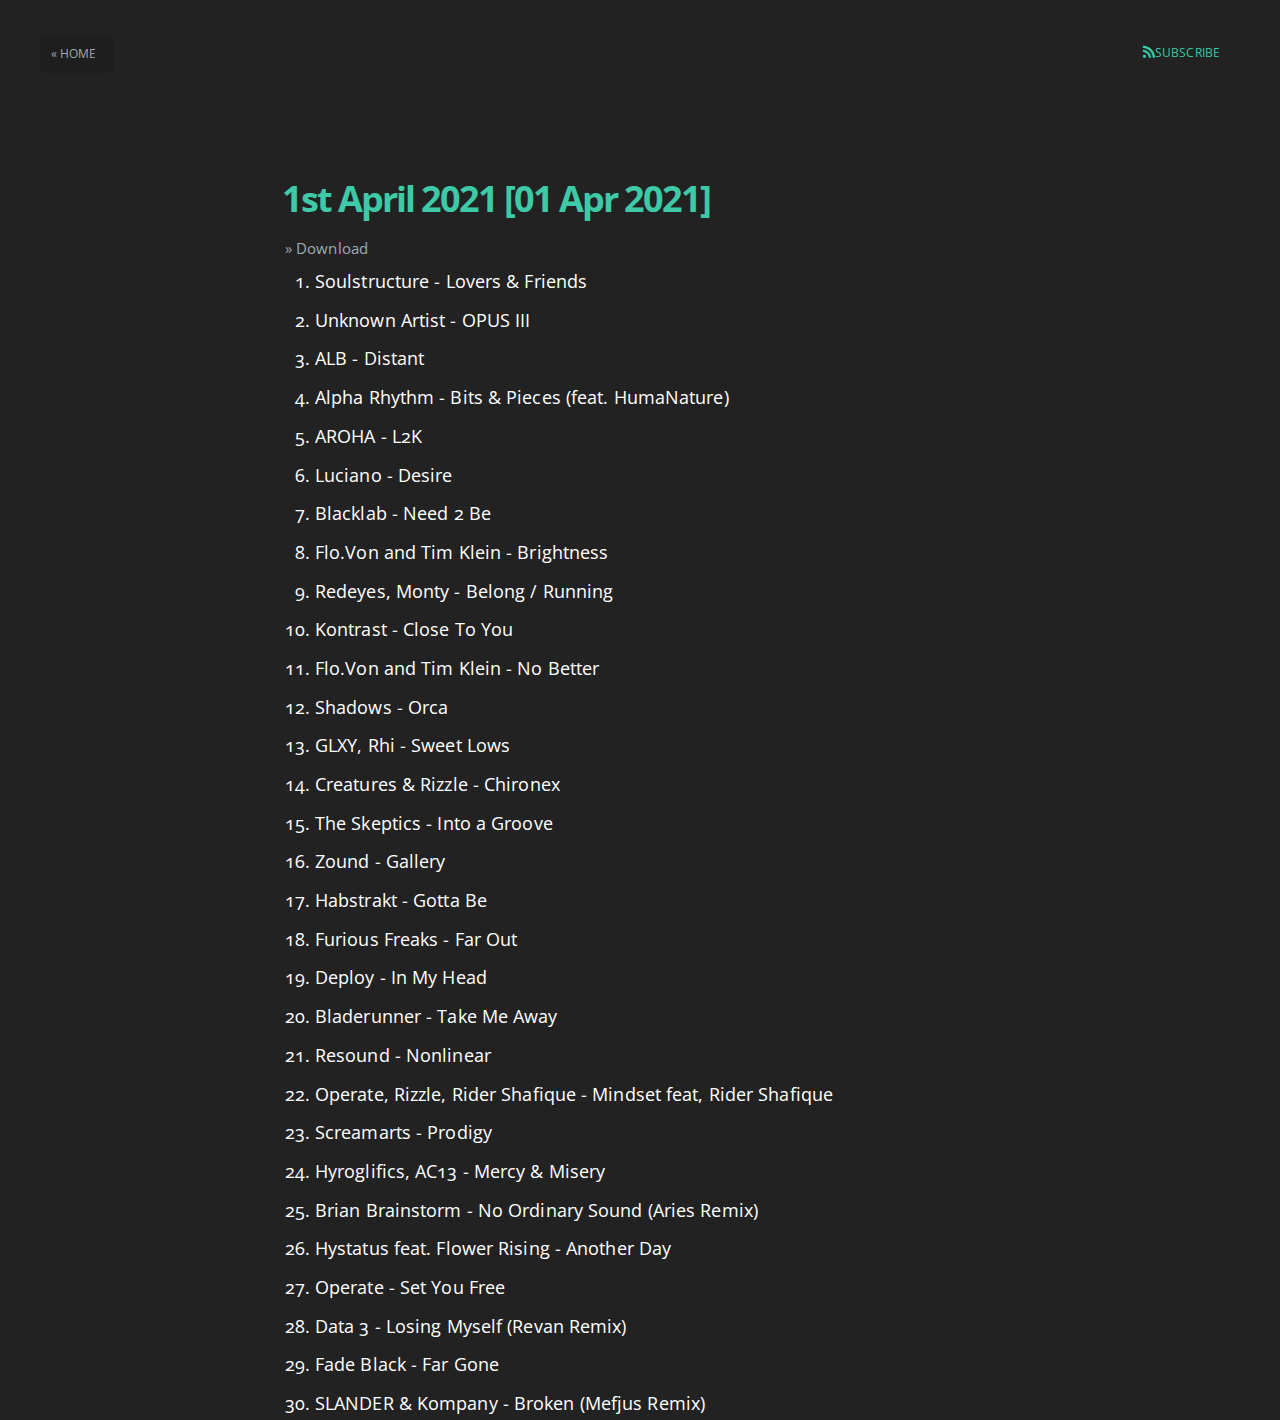
<file: episodes/2021/04/01/April-1st-2021.html>
<!DOCTYPE html>
<html>
<head>
    <meta http-equiv="Content-Type" content="text/html; charset=UTF-8" />
    <meta http-equiv="X-UA-Compatible" content="IE=edge,chrome=1" />

    <title>&raquo;Prompt</title>
    <meta name="description" content="Prompt Media - Drum and Bass - San Francisco" />

    <meta name="HandheldFriendly" content="True" />
    <meta name="MobileOptimized" content="320" />
    <meta name="viewport" content="width=device-width, initial-scale=1.0" />

    <link rel="stylesheet" type="text/css" href="/assets/css/screen.css" />
    <link rel="stylesheet" type="text/css" href="//fonts.googleapis.com/css?family=Merriweather:300,700,700italic,300italic|Open+Sans:700,400" />
    <!-- Customisation  -->
    <link rel="stylesheet" type="text/css" href="/assets/css/main.css" />

</head>
<body class="home-template">

    <header class="main-header post-head no-cover">
    <nav class="main-nav  clearfix">
        <a class="back-button" href="/">&laquo; Home</a>
        <a class="subscribe-button icon-feed" href="/feed.xml">Subscribe</a>
    </nav>
</header>

<main class="content" role="main">

    <article class="post">

        <header class="post-header">
            <h1 class="post-title">1st April 2021 [01 Apr 2021]</h1>
            <section class="post-meta">
                <a href="http://mew.jotlab.com/prompt/Prompt%20-%201st%20April%202021.mp3">&raquo; Download</a>
            </section>
        </header>

        <section class="post-content">
            <ol>
  <li>Soulstructure - Lovers &amp; Friends</li>
  <li>Unknown Artist - OPUS III</li>
  <li>ALB - Distant</li>
  <li>Alpha Rhythm - Bits &amp; Pieces (feat. HumaNature)</li>
  <li>AROHA - L2K</li>
  <li>Luciano - Desire</li>
  <li>Blacklab - Need 2 Be</li>
  <li>Flo.Von and Tim Klein - Brightness</li>
  <li>Redeyes, Monty - Belong / Running</li>
  <li>Kontrast - Close To You</li>
  <li>Flo.Von and Tim Klein - No Better</li>
  <li>Shadows - Orca</li>
  <li>GLXY, Rhi - Sweet Lows</li>
  <li>Creatures &amp; Rizzle - Chironex</li>
  <li>The Skeptics - Into a Groove</li>
  <li>Zound - Gallery</li>
  <li>Habstrakt - Gotta Be</li>
  <li>Furious Freaks - Far Out</li>
  <li>Deploy - In My Head</li>
  <li>Bladerunner - Take Me Away</li>
  <li>Resound - Nonlinear</li>
  <li>Operate, Rizzle, Rider Shafique - Mindset feat, Rider Shafique</li>
  <li>Screamarts - Prodigy</li>
  <li>Hyroglifics, AC13 - Mercy &amp; Misery</li>
  <li>Brian Brainstorm - No Ordinary Sound (Aries Remix)</li>
  <li>Hystatus feat. Flower Rising - Another Day</li>
  <li>Operate - Set You Free</li>
  <li>Data 3 - Losing Myself (Revan Remix)</li>
  <li>Fade Black - Far Gone</li>
  <li>SLANDER &amp; Kompany - Broken (Mefjus Remix)</li>
</ol>

        </section>

        

    </article>

</main>

    
    <script type="text/javascript" src="/assets/js/jquery-1.11.1.min.js"></script>
    <script type="text/javascript" src="/assets/js/jquery.fitvids.js"></script>
    <script type="text/javascript" src="/assets/js/index.js"></script>

    <!-- Google Analytics Tracking code -->
    <script type="text/javascript">

      var _gaq = _gaq || [];
      _gaq.push(['_setAccount', 'UA-XXXXXXXX-X']);
      _gaq.push(['_trackPageview']);

      (function() {
        var ga = document.createElement('script'); ga.type = 'text/javascript'; ga.async = true;
        ga.src = ('https:' == document.location.protocol ? 'https://ssl' : 'http://www') + '.google-analytics.com/ga.js';
        var s = document.getElementsByTagName('script')[0]; s.parentNode.insertBefore(ga, s);
      })();

    </script>   
</body>
</html>
</file>
<file: assets/css/screen.css>
/* ==========================================================================
   Table of Contents
   ========================================================================== */

/*

    0.  Normalize
    1.  Icons
    2.  General
    3.  Utilities
    4.  General
    5.  Single Post
    6.  Tag Archive
    7.  Third Party Elements
    8.  Pagination
    9.  Footer
    10. Media Queries (Tablet)
    11. Media Queries (Mobile)
    12. Animations

*/

/* ==========================================================================
   0. Normalize.css v2.1.3 | MIT License | git.io/normalize | (minified)
   ========================================================================== */

article, aside, details,
figcaption, figure,
footer, header, hgroup,
main, nav, section,
summary { display: block; }
audio, canvas, video { display: inline-block; }
audio:not([controls]) { display: none; height: 0; }
[hidden], template { display: none; }
html {
   font-family: sans-serif;
   -ms-text-size-adjust: 100%;
   -webkit-text-size-adjust: 100%;
}
body { margin: 0; background: #222;}
a { background: transparent; }
a:focus { outline: thin dotted; }
a:active, a:hover { outline: 0; }
h1 { font-size: 2em; margin: 0.67em 0; }
abbr[title] { border-bottom: 1px dotted; }
b, strong { font-weight: 700; }
dfn { font-style: italic; }
hr {
   -moz-box-sizing: content-box;
   box-sizing: content-box;
   height: 0;
}
mark { background: #FF0; color: #000; }
code, kbd, pre,
samp { font-family: monospace, serif; font-size: 1em; }
pre { white-space: pre-wrap; }
q { quotes: "\201C" "\201D" "\2018" "\2019"; }
small { font-size: 80%; }
sub, sup {
   font-size: 75%;
   line-height: 0;
   position: relative;
   vertical-align: baseline;
}
sup { top: -0.5em; }
sub { bottom: -0.25em; }
img { border: 0; }
svg:not(:root) { overflow: hidden; }
figure { margin: 0; }
fieldset {
   border: 1px solid #c0c0c0;
   margin: 0 2px;
   padding: 0.35em 0.625em 0.75em;
}
legend { border: 0; padding: 0; }
button, input, select,
textarea { font-family: inherit; font-size: 100%; margin: 0; }
button, input { line-height: normal; }
button, select { text-transform: none; }
button, html input[type="button"],
input[type="reset"], input[type="submit"] {
   -webkit-appearance: button;
   cursor: pointer;
}
button[disabled], html input[disabled] { cursor: default; }
input[type="checkbox"],
input[type="radio"] { box-sizing: border-box; padding: 0; }
input[type="search"] {
   -webkit-appearance: textfield;
   -moz-box-sizing: content-box;
   -webkit-box-sizing: content-box;
   box-sizing: content-box;
}
input[type="search"]::-webkit-search-cancel-button,
input[type="search"]::-webkit-search-decoration { -webkit-appearance: none; }
button::-moz-focus-inner,
input::-moz-focus-inner { border: 0; padding: 0; }
textarea { overflow: auto; vertical-align: top; }
table { border-collapse: collapse; border-spacing: 0; }


/* ==========================================================================
   1. Icons - Sets up the icon font and respective classes
   ========================================================================== */

/* Import the font file with the icons in it */
@font-face {
    font-family: "casper-icons";
    src:url("../fonts/casper-icons.eot");
    src:url("../fonts/casper-icons.eot?#iefix") format("embedded-opentype"),
        url("../fonts/casper-icons.woff") format("woff"),
        url("../fonts/casper-icons.ttf") format("truetype"),
        url("../fonts/casper-icons.svg#icons") format("svg");
    font-weight: normal;
    font-style: normal;
}

/* Apply these base styles to all icons */
[class^="icon-"]:before, [class*=" icon-"]:before {
    font-family: "casper-icons", "Open Sans", sans-serif;
    speak: none;
    font-style: normal;
    font-weight: normal;
    font-variant: normal;
    text-transform: none;
    line-height: 1;
    text-decoration: none !important;
    -webkit-font-smoothing: antialiased;
    -moz-osx-font-smoothing: grayscale;
}

/* Each icon is created by inserting the correct character into the
   content of the :before pseudo element. Like a boss. */
.icon-ghost:before {
    content: "\f600";
}
.icon-feed:before {
    content: "\f601";
}
.icon-twitter:before {
    content: "\f602";
    font-size: 1.1em;
}
.icon-google-plus:before {
    content: "\f603";
}
.icon-facebook:before {
    content: "\f604";
}
.icon-arrow-left:before {
    content: "\f605";
}
.icon-stats:before {
    content: "\f606";
}
.icon-location:before {
    content: "\f607";
    margin-left: -3px; /* Tracking fix */
}
.icon-link:before {
    content: "\f608";
}


/* ==========================================================================
   2. General - Setting up some base styles
   ========================================================================== */

html {
    height: 100%;
    max-height: 100%;
    font-size: 62.5%;
    -webkit-tap-highlight-color: rgba(0, 0, 0, 0);
}

body {
    height: 100%;
    max-height: 100%;
    font-family: "Open Sans", sans-serif;
    letter-spacing: 0.01rem;
    font-size: 1.8rem;
    line-height: 1.75em;
    color: #fff;
    -webkit-font-feature-settings: 'kern' 1;
    -moz-font-feature-settings: 'kern' 1;
    -o-font-feature-settings: 'kern' 1;
}

::-moz-selection {
    background: #D6EDFF;
}

::selection {
    background: #D6EDFF;
}

h1, h2, h3,
h4, h5, h6 {
    -webkit-font-feature-settings: 'dlig' 1, 'liga' 1, 'lnum' 1, 'kern' 1;
    -moz-font-feature-settings: 'dlig' 1, 'liga' 1, 'lnum' 1, 'kern' 1;
    -o-font-feature-settings: 'dlig' 1, 'liga' 1, 'lnum' 1, 'kern' 1;
    color: #2E2E2E;
    line-height: 1.15em;
    margin: 0 0 0.4em 0;
    font-family: "Open Sans", sans-serif;
}

h1 {
    font-size: 5rem;
    letter-spacing: -2px;
    text-indent: -3px;
}

h2 {
    font-size: 3.6rem;
    letter-spacing: -1px;
}

h3 {
    font-size: 3rem;
}

h4 {
    font-size: 2.5rem;
}

h5 {
    font-size: 2rem;
}

h6 {
    font-size: 2rem;
}

a {
    color: #3EC9A7;
    transition: color ease 1s;
}

a:hover {
    color: #FFF;
}

p, ul, ol, dl {
    -webkit-font-feature-settings: 'liga' 1, 'onum' 1, 'kern' 1;
    -moz-font-feature-settings: 'liga' 1, 'onum' 1, 'kern' 1;
    -o-font-feature-settings: 'liga' 1, 'onum' 1, 'kern' 1;
    margin: 0 0 1.75em 0;
}

ol, ul {
    padding-left: 3rem;
}

ol ol, ul ul,
ul ol, ol ul {
    margin: 0 0 0.4em 0;
    padding-left: 2em;
}

dl dt {
    float: left;
    width: 180px;
    overflow: hidden;
    clear: left;
    text-align: right;
    text-overflow: ellipsis;
    white-space: nowrap;
    font-weight: 700;
    margin-bottom: 1em;
}

dl dd {
    margin-left: 200px;
    margin-bottom: 1em
}

li {
    margin: 0.4em 0;
}

li li {
    margin: 0;
}

hr {
    display: block;
    height: 1px;
    border: 0;
    border-top: #EFEFEF 1px solid;
    margin: 3.2em 0;
    padding: 0;
}

blockquote {
    -moz-box-sizing: border-box;
    box-sizing: border-box;
    margin: 1.75em 0 1.75em -2.2em;
    padding: 0 0 0 1.75em;
    border-left: #4A4A4A 0.4em solid;
}

blockquote p {
    margin: 0.8em 0;
    font-style: italic;
}

blockquote small {
    display: inline-block;
    margin: 0.8em 0 0.8em 1.5em;
    font-size: 0.9em;
    color: #CCC;
}

blockquote small:before { content: "\2014 \00A0"; }

blockquote cite {
    font-weight: 700;
}

blockquote cite a { font-weight: normal; }

mark {
    background-color: #FFC336;
}

code, tt {
    padding: 1px 3px;
    font-family: Inconsolata, monospace, sans-serif;
    font-size: 0.85em;
    white-space: pre-wrap;
    border: #E3EDF3 1px solid;
    background: #F7FAFB;
    border-radius: 2px;
}

pre {
    -moz-box-sizing: border-box;
    box-sizing: border-box;
    margin: 0 0 1.75em 0;
    border: #E3EDF3 1px solid;
    width: 100%;
    padding: 10px;
    font-family: Inconsolata, monospace, sans-serif;
    font-size: 0.9em;
    white-space: pre;
    overflow: auto;
    background: #F7FAFB;
    border-radius: 3px;
}

pre code, tt {
    font-size: inherit;
    white-space: -moz-pre-wrap;
    white-space: pre-wrap;
    background: transparent;
    border: none;
    padding: 0;
}

kbd {
    display: inline-block;
    margin-bottom: 0.4em;
    padding: 1px 8px;
    border: #CCC 1px solid;
    color: #666;
    text-shadow: #FFF 0 1px 0;
    font-size: 0.9em;
    font-weight: 700;
    background: #F4F4F4;
    border-radius: 4px;
    box-shadow:
        0 1px 0 rgba(0, 0, 0, 0.2),
        0 1px 0 0 #fff inset;
}

table {
    -moz-box-sizing: border-box;
    box-sizing: border-box;
    margin: 1.75em 0;
    width: 100%;
    max-width: 100%;
    background-color: transparent;
}

table th,
table td {
    padding: 8px;
    line-height: 20px;
    text-align: left;
    vertical-align: top;
    border-top: #EFEFEF 1px solid;
}

table th { color: #000; }

table caption + thead tr:first-child th,
table caption + thead tr:first-child td,
table colgroup + thead tr:first-child th,
table colgroup + thead tr:first-child td,
table thead:first-child tr:first-child th,
table thead:first-child tr:first-child td {
    border-top: 0;
}

table tbody + tbody { border-top: #EFEFEF 2px solid; }

table table table { background-color: #FFF; }

table tbody > tr:nth-child(odd) > td,
table tbody > tr:nth-child(odd) > th {
    background-color: #F6F6F6;
}

table.plain tbody > tr:nth-child(odd) > td,
table.plain tbody > tr:nth-child(odd) > th {
   background: transparent;
}

iframe, .fluid-width-video-wrapper {
    display: block;
    margin: 1.75em 0;
}

/* When a video is inside the fitvids wrapper, drop the
margin on the iframe, cause it breaks stuff. */
.fluid-width-video-wrapper iframe {
    margin: 0;
}


/* ==========================================================================
   3. Utilities - These things get used a lot
   ========================================================================== */

/* Clears shit */
.clearfix:before,
.clearfix:after {
    content: " ";
    display: table;
}
.clearfix:after { clear: both; }
.clearfix { *zoom: 1; }

/* Hides shit */
.hidden {
    text-indent: -9999px;
    visibility: hidden;
    display: none;
}

/* Creates a responsive wrapper that makes our content scale nicely */
.inner {
    position: relative;
    width: 80%;
    max-width: 710px;
    margin: 0 auto;
}

/* Centres vertically yo. (IE8+) */
.vertical {
    display: table-cell;
    vertical-align: middle;
}


/* ==========================================================================
   4. General - The main styles for the the theme
   ========================================================================== */

/* Big cover image on the home page */
.main-header {
    position: relative;
    display: table;
    width: 100%;
    height: 100%;
    margin-bottom: 5rem;
    text-align: center;
    background: #222 no-repeat center center;
    background-size: cover;
    overflow: hidden;
}

.main-header .inner {
    width: 80%;
}

.main-nav {
    position: relative;
    padding: 35px 40px;
    margin: 0 0 30px 0;
}

.main-nav a {
    text-decoration: none;
    font-family: 'Open Sans', sans-serif;
}

/* Create a bouncing scroll-down arrow on homepage with cover image */
.scroll-down {
    display: block;
    position: absolute;
    z-index: 100;
    bottom: 45px;
    left: 50%;
    margin-left: -16px;
    width: 34px;
    height: 34px;
    font-size: 34px;
    text-align: center;
    text-decoration: none;
    color: rgba(255,255,255,0.7);
    -webkit-transform: rotate(-90deg);
    transform: rotate(-90deg);
    -webkit-animation: bounce 4s 2s infinite;
    animation: bounce 4s 2s infinite;
}

/* Stop it bouncing and increase contrast when hovered */
.scroll-down:hover {
    color: #fff;
    -webkit-animation: none;
    animation: none;
}

/* Put a semi-opaque radial gradient behind the icon to make it more visible
   on photos which happen to have a light background. */
.home-template .main-header:after {
    display: block;
    content: " ";
    width: 150px;
    height: 130px;
    border-radius: 100%;
    position: absolute;
    bottom: 0;
    left: 50%;
    margin-left: -75px;
    background: -moz-radial-gradient(center, ellipse cover,  rgba(0,0,0,0.15) 0%, rgba(0,0,0,0) 70%, rgba(0,0,0,0) 100%);
    background: -webkit-gradient(radial, center center, 0px, center center, 100%, color-stop(0%,rgba(0,0,0,0.15)), color-stop(70%,rgba(0,0,0,0)), color-stop(100%,rgba(0,0,0,0)));
    background: -webkit-radial-gradient(center, ellipse cover,  rgba(0,0,0,0.15) 0%,rgba(0,0,0,0) 70%,rgba(0,0,0,0) 100%);
    background: radial-gradient(ellipse at center,  rgba(0,0,0,0.15) 0%,rgba(0,0,0,0) 70%,rgba(0,0,0,0) 100%);
}

/* Hide when there's no cover image or on page2+ */
.no-cover .scroll-down,
.no-cover.main-header:after,
.archive-template .scroll-down,
.archive-template .main-header:after {
    display: none
}

/* Appears in the top right corner of your home page */
.blog-logo {
    display: block;
    float: left;
    background: none !important;
    border: none !important;
}

.blog-logo img {
    -webkit-box-sizing: border-box;
    -moz-box-sizing: border-box;
    box-sizing: border-box;
    display: block;
    height: 38px;
    padding: 1px 0 5px 0;
    width: auto;
}

.back-button {
    -webkit-box-sizing: border-box;
    -moz-box-sizing: border-box;
    box-sizing: border-box;
    display: inline-block;
    float: left;
    height: 38px;
    padding: 0 15px 0 10px;
    border: transparent 1px solid;
    color: #9EABB3;
    text-align: center;
    font-size: 12px;
    text-transform: uppercase;
    line-height: 35px;
    border-radius: 3px;
    background: rgba(0,0,0,0.1);
    transition: all ease 0.3s;
}
.back-button:before {
    position: relative;
    bottom: -2px;
    font-size: 13px;
    line-height: 0;
    margin-right: 8px;
}

.subscribe-button {
    display: inline-block;
    float: right;
    height: 38px;
    padding: 0 20px;
    text-align: center;
    font-size: 12px;
    text-transform: uppercase;
    line-height: 35px;
    white-space: nowrap;
    border-radius: 3px;
}

/* Special styles when overlaid on an image*/
.main-nav.overlay {
    position: absolute;
    top: 0;
    left: 0;
    right: 0;
    height: 70px;
    border: none;
    background: -moz-linear-gradient(top, rgba(0,0,0,0.2) 0%, rgba(0,0,0,0) 100%);
    background: -webkit-gradient(linear, left top, left bottom, color-stop(0%,rgba(0,0,0,0.2)), color-stop(100%,rgba(0,0,0,0)));
    background: -webkit-linear-gradient(top, rgba(0,0,0,0.2) 0%,rgba(0,0,0,0) 100%);
    background: linear-gradient(to bottom, rgba(0,0,0,0.2) 0%,rgba(0,0,0,0) 100%);
}


.main-nav.overlay a {
    color: #fff;
}

.main-nav.overlay a:hover {
    color: #FFF;
    border-color: #fff;
    transition: all 0.1s ease;
}

/* Add a border to the buttons on hover */
.back-button:hover,
.subscribe-button:hover {
    border-color: #FFF;
    color: #9EABB3;
}

/* The details of your blog. Defined in ghost/settings/ */
.page-title {
    margin: 10px 0 10px 0;
    font-size: 5rem;
    letter-spacing: -1px;
    font-weight: 700;
    font-family: "Open Sans", sans-serif;
    color: #fff;
}

.page-description {
    margin: 0;
    font-size: 2rem;
    line-height: 1.5em;
    font-weight: 400;
    font-family: "Merriweather", serif;
    letter-spacing: 0.01rem;
    color: rgba(255,255,255,0.8);
}

.no-cover.main-header {
    min-height: 160px;
    max-height: 40%;
    background: #222;
}

.no-cover .page-title {
    color: #3EC9A7;
}

.no-cover .page-description {
    color: rgba(0,0,0,0.5);
}

/* Every post, on every page, gets this style on its <article> tag */
.post {
    position: relative;
    width: 80%;
    max-width: 710px;
    margin: 4rem auto;
    word-break: break-word;
    hyphens: auto;
}

body:not(.post-template) .post-title {
    font-size: 3.6rem;
}

.post-title {
    color: #3EC9A7;
}

.post-title a {
    text-decoration: none;
}

.post-excerpt p {
    margin: 0;
    font-size: 0.9em;
    line-height: 1.7em;
}

.read-more {
    text-decoration: none;
}

.post-meta {
    display: block;
    margin: 1.75rem 0 0 0;
    font-family: "Open Sans", sans-serif;
    font-size: 1.5rem;
    line-height: 2.2rem;
    color: #9EABB3;
}

.author-thumb {
    width: 24px;
    height: 24px;
    float: left;
    margin-right: 9px;
    border-radius: 100%;
}

.post-meta a {
    color: #9EABB3;
    text-decoration: none;
}

.post-meta a:hover {
    text-decoration: underline;
}

.user-meta {
    position: relative;
    padding: 0.3rem 40px 0 100px;
    min-height: 77px;
}

.post-date {
    display: inline-block;
    text-transform: uppercase;
    font-size: 1.3rem;
    white-space: nowrap;
}

.user-image {
    position: absolute;
    top: 0;
    left: 0;
}

.user-name {
    display: block;
    font-weight: 700;
}

.user-bio {
    display: block;
    max-width: 440px;
    font-size: 1.4rem;
    line-height: 1.5em;
}

.publish-meta {
    position: absolute;
    top: 0;
    right: 0;
    padding: 4.3rem 0 4rem 0;
    text-align: right;
}

.publish-heading {
    display: block;
    font-weight: 700;
}

.publish-date {
    display: block;
    font-size: 1.4rem;
    line-height: 1.5em;
}


/* ==========================================================================
   5. Single Post - When you click on an individual post
   ========================================================================== */

.post-template .post-header {
   margin-bottom: 3.4rem;
}

.post-template .post-title {
    margin-bottom: 0;
}

.post-template .post-meta {
    margin: 0;
}

.post-template .post-date {
    padding: 0;
    margin: 0;
    border: none;
}

/* Stop .full-img from creating horizontal scroll - slight hack due to
   imperfections with browser width % calculations and rounding */
.post-template .content {
    overflow: hidden;
}

/* Tweak the .post wrapper style */
.post-template .post {
    margin-top: 0;
    border-bottom: none;
    padding-bottom: 0;
}

/* Kill that stylish little circle that was on the border, too */
.post-template .post:after {
    display: none;
}

/* Keep images centred and within the bounds of the post-width */
.post-content img {
    display: block;
    max-width: 100%;
    height: auto;
    margin: 0 auto;
    padding: 0.6em 0;
}

/* Break out larger images to be wider than the main text column
   the class is applied with jQuery */
.post-content .full-img {
    width: 126%;
    max-width: none;
    margin: 0 -13%;
}

/* The author credit area after the post */
.post-footer {
    position: relative;
    margin: 6rem 0 0 0;
    padding: 6rem 0 0 0;
    border-top: #EBF2F6 1px solid;
}

.post-footer h4 {
    font-size: 1.8rem;
    margin: 0;
}

.post-footer p {
    margin: 1rem 0;
    font-size: 1.4rem;
    line-height: 1.75em;
}

/* list of author links - location / url */
.author-meta {
    padding: 0;
    margin: 0;
    list-style: none;
    font-size: 1.4rem;
    line-height: 1;
    font-style: italic;
    color: #9EABB3;
}

.author-meta a {
    color: #9EABB3;
}
.author-meta a:hover {
    color: #111;
}

/* Create some space to the right for the share links */
.post-footer .author {
    margin-right: 180px;
}

.post-footer h4 a {
    color: #2e2e2e;
    text-decoration: none;
}

.post-footer h4 a:hover {
    text-decoration: underline;
}

/* Drop the share links in the space to the right.
   Doing it like this means it's easier for the author bio
   to be flexible at smaller screen sizes while the share
   links remain at a fixed width the whole time */
.post-footer .share {
    position: absolute;
    top: 6rem;
    right: 0;
    width: 140px;
}

.post-footer .share a {
    font-size: 1.8rem;
    display: inline-block;
    margin: 1rem 1.6rem 1.6rem 0;
    color: #BBC7CC;
    text-decoration: none;
}

.post-footer .share a:hover {
    color: #50585D;
}

/* The subscribe icon on the footer */
.subscribe {
    width: 28px;
    height: 28px;
    position: absolute;
    top: -14px;
    left: 50%;
    margin-left: -15px;
    border: #EBF2F6 1px solid;
    text-align: center;
    line-height: 2.4rem;
    border-radius: 50px;
    background: #FFF;
    transition: box-shadow 0.5s;
}

/* The RSS icon, inserted via icon font */
.subscribe:before {
    color: #D2DEE3;
    font-size: 10px;
    position: absolute;
    top: 2px;
    left: 9px;
    font-weight: 700;
    transition: color 0.5s ease;
}

/* Add a box shadow to on hover */
.subscribe:hover {
    box-shadow: rgba(0,0,0,0.05) 0 0 0 3px;
    transition: box-shadow 0.25s;
}

.subscribe:hover:before {
    color: #50585D;
}

/* CSS tooltip saying "Subscribe!" - initially hidden */
.tooltip {
    opacity: 0;
    display: block;
    width: 53px;
    padding: 4px 8px 5px 8px;
    position:absolute;
    top: -23px;
    left: -21px;
    color: rgba(255,255,255,0.9);
    font-size: 1.1rem;
    line-height: 1em;
    text-align: center;
    background: #50585D;
    border-radius: 20px;
    box-shadow: 0 1px 4px rgba(0,0,0,0.1);
    transition: opacity 0.3s ease, top 0.3s ease;
}

/* The little chiclet arrow under the tooltip, pointing down */
.tooltip:after {
    content: " ";
    border-width: 5px 5px 0 5px;
    border-style: solid;
    border-color: #50585D transparent;
    display: block;
    position: absolute;
    bottom: -4px;
    left: 50%;
    margin-left: -5px;
    z-index: 220;
    width: 0;
}

/* On hover, show the tooltip! */
.subscribe:hover .tooltip {
    opacity: 1;
    top: -33px;
}

/* ==========================================================================
   6. Author profile
   ========================================================================== */

.post-head.main-header {
    height: 65%;
    min-height: 180px;
}

.no-cover.post-head.main-header {
    height: 85px;
    min-height: 0;
    margin-bottom: 0;
    background: transparent;
}

.tag-head.main-header {
    height: 40%;
    min-height: 180px;
}

.author-head.main-header {
    height: 40%;
    min-height: 180px;
}

.no-cover.author-head.main-header {
    height: 10%;
    min-height: 100px;
    background: transparent;
}

.author-profile {
    padding: 0 15px 5rem 15px;
    border-bottom: #EBF2F6 1px solid;
    text-align: center;
}

/* Add a little circle in the middle of the border-bottom */
.author-profile:after {
    display: block;
    content: "";
    width: 7px;
    height: 7px;
    border: #E7EEF2 1px solid;
    position: absolute;
    bottom: -5px;
    left: 50%;
    margin-left: -5px;
    background: #FFF;
    -webkit-border-radius: 100%;
    -moz-border-radius: 100%;
    border-radius: 100%;
    box-shadow: #FFF 0 0 0 5px;
}

.author-image {
    -webkit-box-sizing: border-box;
    -moz-box-sizing: border-box;
    box-sizing: border-box;
    display: block;
    position: absolute;
    top: -40px;
    left: 50%;
    margin-left: -40px;
    width: 80px;
    height: 80px;
    border-radius: 100%;
    overflow: hidden;
    padding: 6px;
    background: #fff;
    z-index: 2;
    box-shadow: #E7EEF2 0 0 0 1px;
}

.author-image .img {
    position: relative;
    display: block;
    width: 100%;
    height: 100%;
    background-size: cover;
    background-position: center center;
    border-radius: 100%;
}

.author-profile .author-image {
    position: relative;
    left: auto;
    top: auto;
    width: 120px;
    height: 120px;
    padding: 3px;
    margin: -100px auto 0 auto;
    box-shadow: none;
}

.author-title {
    margin: 1.5rem 0 1rem;
}

.author-bio {
    font-size: 1.8rem;
    line-height: 1.5em;
    font-weight: 200;
    color: #50585D;
    letter-spacing: 0;
    text-indent: 0;
}

.author-meta {
    margin: 1.6rem 0;
}
/* Location, website, and link */
.author-profile .author-meta {
    margin: 2rem 0;
    font-family: "Merriweather", serif;
    letter-spacing: 0.01rem;
    font-size: 1.7rem;
}
.author-meta span {
    display: inline-block;
    margin: 0 2rem 1rem 0;
    word-wrap: break-word;
}
.author-meta a {
    text-decoration: none;
}

/* Turn off meta for page2+ to make room for extra
   pagination prev/next links */
.archive-template .author-profile .author-meta {
    display: none;
}

/* ==========================================================================
   7. Third Party Elements - Embeds from other services
   ========================================================================== */

/* Github */
.gist table {
    margin: 0;
    font-size: 1.4rem;
}
.gist .line-number {
    min-width: 25px;
    font-size: 1.1rem;
}


/* ==========================================================================
   8. Pagination - Tools to let you flick between pages
   ========================================================================== */

/* The main wrapper for our pagination links */
.pagination {
    position: relative;
    width: 80%;
    max-width: 710px;
    margin: 4rem auto;
    font-family: "Open Sans", sans-serif;
    font-size: 1.3rem;
    color: #9EABB3;
    text-align: center;
}

.pagination a {
    color: #9EABB3;
    transition: all 0.2s ease;
}

/* Push the previous/next links out to the left/right */
.older-posts,
.newer-posts {
    position: absolute;
    display: inline-block;
    padding: 0 15px;
    border: #bfc8cd 1px solid;
    text-decoration: none;
    border-radius: 4px;
    transition: border ease 0.3s;
}

.older-posts {
    right: 0;
}

.page-number {
    display: inline-block;
    padding: 2px 0;
    min-width: 100px;
}

.newer-posts {
    left: 0;
}

.older-posts:hover,
.newer-posts:hover {
    color: #889093;
    border-color: #98a0a4;
}

.extra-pagination {
    display: none;
    border-bottom: #EBF2F6 1px solid;
}
.extra-pagination:after {
    display: block;
    content: "";
    width: 7px;
    height: 7px;
    border: #E7EEF2 1px solid;
    position: absolute;
    bottom: -5px;
    left: 50%;
    margin-left: -5px;
    background: #FFF;
    -webkit-border-radius: 100%;
    -moz-border-radius: 100%;
    border-radius: 100%;
    box-shadow: #FFF 0 0 0 5px;
}
.extra-pagination .pagination {
    width: auto;
}

/* On page2+ make all the headers smaller */
.archive-template .main-header {
    max-height: 30%;
}

/* On page2+ show extra pagination controls at the top of post list */
.archive-template .extra-pagination {
    display: block;
}


/* ==========================================================================
   9. Footer - The bottom of every page
   ========================================================================== */

.site-footer {
    position: relative;
    margin: 8rem 0 0 0;
    padding: 0.5rem 15px;
    border-top: #EBF2F6 1px solid;
    font-family: "Open Sans", sans-serif;
    font-size: 1rem;
    line-height: 1.75em;
    color: #BBC7CC;
}

.site-footer a {
    color: #BBC7CC;
    text-decoration: none;
    font-weight: bold;
}

.site-footer a:hover {
    color: #50585D;
}

.poweredby {
    display: block;
    width: 45%;
    float: right;
    text-align: right;
}

.copyright {
    display: block;
    width: 45%;
    float: left;
}


/* ==========================================================================
   10. Media Queries - Smaller than 900px
   ========================================================================== */

@media only screen and (max-width: 900px) {

    .main-nav {
        padding: 15px;
    }

    blockquote {
        margin-left: 0;
    }

    .main-header {
        -webkit-box-sizing: border-box;
        -moz-box-sizing: border-box;
        box-sizing: border-box;
        height: auto;
        min-height: 240px;
        height: 60%;
        padding: 15% 0;
    }

    .scroll-down,
    .home-template .main-header:after { display: none; }

    .archive-template .main-header {
        min-height: 180px;
        padding: 10% 0;
    }

    .blog-logo img {
        padding: 4px 0;
    }

    .page-title {
        font-size: 4rem;
        letter-spacing: -1px;
    }

    .page-description {
        font-size: 1.8rem;
        line-height: 1.5em;
    }

    .post {
        font-size: 0.95em
    }

    .post-title {
        color: #3EC9A7;
    }

    body:not(.post-template) .post-title {
        font-size: 3.2rem;
    }

    hr {
        margin: 2.4em 0;
    }

    ol, ul {
        padding-left: 2em;
    }

    h1 {
        font-size: 4.5rem;
        text-indent: -2px;
    }

    h2 {
        font-size: 3.6rem;
    }

    h3 {
        font-size: 3.1rem;
    }

    h4 {
        font-size: 2.5rem;
    }

    h5 {
        font-size: 2.2rem;
    }

    h6 {
        font-size: 1.8rem;
    }

    .author-profile {
        padding-bottom: 4rem;
    }

    .author-profile .author-bio {
        font-size: 1.6rem;
    }

    .author-meta span {
        display: block;
        margin: 1.5rem 0;
    }
    .author-profile .author-meta span {
        font-size: 1.6rem;
    }

    .post-head.main-header {
        height:45%;
    }

    .tag-head.main-header,
    .author-head.main-header {
        height: 30%;
    }

    .no-cover.post-head.main-header {
        height: 55px;
        padding: 0;
    }

    .no-cover.author-head.main-header {
        padding: 0;
    }

}


/* ==========================================================================
   11. Media Queries - Smaller than 500px
   ========================================================================== */

@media only screen and (max-width: 500px) {

    .main-header {
        margin-bottom: 15px;
        height: 40%;
    }

    .no-cover.main-header {
        height: 30%;
    }

    .archive-template .main-header {
        max-height: 20%;
        min-height: 160px;
        padding: 10% 0;
    }

    .main-nav {
        padding: 0;
        margin-bottom: 2rem;
        border-bottom: #e0e4e7 1px solid;
    }

    .blog-logo {
        padding: 10px 10px;
    }

    .blog-logo img {
        height: 26px;
    }

    .back-button,
    .subscribe-button {
        height: 44px;
        line-height: 41px;
        border-radius: 0;
        color: #2e2e2e;
        background: transparent;
    }
    .back-button:hover,
    .subscribe-button:hover {
        border-color: #ebeef0;
        color: #2e2e2e;
        background: #ebeef0;
    }

    .back-button {
        padding: 0 15px 0 10px;
    }

    .subscribe-button {
        padding: 0 12px;
    }

    .main-nav.overlay a:hover {
        color: #fff;
        border-color: transparent;
        background: transparent;
    }

    .no-cover .main-nav.overlay {
        background: none;
    }

    .blog-logo img {
        max-height: 80px;
    }

    .inner,
    .pagination {
        width: auto;
        margin: 2rem auto;
    }

    .post {
        width: auto;
        margin-top: 2rem;
        margin-bottom: 2rem;
        margin-left: 16px;
        margin-right: 16px;
        padding-bottom: 2rem;
        line-height: 1.65em;
    }

    .post-date {
        display: none;
    }

    .post-template .post-header {
        margin-bottom: 2rem;
    }

    .post-template .post-date {
        display: inline-block;
    }

    hr {
        margin: 1.75em 0;
    }

    p, ul, ol, dl {
        font-size: 0.95em;
        margin: 0 0 2.5rem 0;
    }

    .page-title {
        font-size: 3rem;
    }

    .post-excerpt p {
        font-size: 0.85em;
    }

    .page-description {
        font-size: 1.6rem;
    }

    h1, h2, h3,
    h4, h5, h6 {
        margin: 0 0 0.3em 0;
    }

    h1 {
        font-size: 2.8rem;
        letter-spacing: -1px;
    }

    h2 {
        font-size: 2.4rem;
        letter-spacing: 0;
    }

    h3 {
        font-size: 2.1rem;
    }

    h4 {
        font-size: 1.9rem;
    }

    h5 {
        font-size: 1.8rem;
    }

    h6 {
        font-size: 1.8rem;
    }

    body:not(.post-template) .post-title {
        font-size: 2.5rem;
    }

    .post-template .post {
        padding-bottom: 0;
        margin-bottom: 0;
    }

    .post-template .site-footer {
        margin-top: 0;
    }

    .post-content {
        color: #ffffff;
    }

    .post-content img {
        padding: 0;
    }

    .post-content .full-img {
        width: auto;
        width: calc(100% + 32px); /* expand with to image + margins */
        margin: 0 -16px; /* get rid of margins */
        min-width: 0;
        max-width: 112%; /* fallback when calc doesn't work */
    }

    .post-meta {
        font-size: 1.3rem;
        margin-top: 1rem;
    }

    .post-footer {
        padding: 5rem 0 3rem 0;
        text-align: center;
    }

    .post-footer .author {
        margin: 0 0 2rem 0;
        padding: 0 0 1.6rem 0;
        border-bottom: #EBF2F6 1px dashed;
    }

    .post-footer .share {
        position: static;
        width: auto;
    }

    .post-footer .share a {
        margin: 1.4rem 0.8rem 0 0.8rem;
    }

    .author-meta li {
        float: none;
        margin: 0;
        line-height: 1.75em;
    }

    .author-meta li:before {
        display: none;
    }

    .older-posts,
    .newer-posts {
        position: static;
        margin: 10px 0;
    }

    .page-number {
        display: block;
    }

    .site-footer {
        margin-top: 3rem;
    }

    .author-profile {
        padding-bottom: 2rem;
    }

    .post-head.main-header {
        height: 30%;
    }

    .tag-head.main-header,
    .author-head.main-header {
        height: 20%;
    }

    .author-profile .author-image {
        margin-top: -70px;
    }

    .author-profile .author-meta span {
        font-size: 1.4rem;
    }

    .archive-template .main-header .page-description {
        display: none;
    }

}


/* ==========================================================================
   12. Animations
   ========================================================================== */

/* Used to fade in title/desc on the home page */
@-webkit-keyframes fade-in-down {
    0% {
        opacity: 0;
        -webkit-transform: translateY(-10px);
        transform: translateY(-10px);
    }
    100% {
        opacity: 1;
        -webkit-transform: translateY(0);
        transform: translateY(0);
    }
}
@keyframes fade-in-down {
    0% {
        opacity: 0;
        -webkit-transform: translateY(-10px);
        transform: translateY(-10px);
    }
    100% {
        opacity: 1;
        -webkit-transform: translateY(0);
        transform: translateY(0);
    }
}

/* Used to bounce .scroll-down on home page */
@-webkit-keyframes bounce {
    0%, 10%, 25%, 40%, 50% {
        -webkit-transform: translateY(0) rotate(-90deg);
                transform: translateY(0) rotate(-90deg);
    }
    20% {
        -webkit-transform: translateY(-10px) rotate(-90deg);
                transform: translateY(-10px) rotate(-90deg);
    }
    30% {
        -webkit-transform: translateY(-5px) rotate(-90deg);
                transform: translateY(-5px) rotate(-90deg);
    }
}
@keyframes bounce {
    0%, 20%, 50%, 80%, 100% {
        -webkit-transform: translateY(0) rotate(-90deg);
                transform: translateY(0) rotate(-90deg);
    }
    40% {
        -webkit-transform: translateY(-10px) rotate(-90deg);
                transform: translateY(-10px) rotate(-90deg);
    }
    60% {
        -webkit-transform: translateY(-5px) rotate(-90deg);
                transform: translateY(-5px) rotate(-90deg);
    }
}


/* ==========================================================================
   End of file. Animations should be the last thing here. Do not add stuff
   below this point, or it will probably fuck everything up.
   ========================================================================== */
</file>
<file: assets/css/main.css>
/* We need to add display:inline in order to align the '>>' of the 'read more' link */
.post-excerpt p { display: inline; }

.highlight { background: #ffffff; /* Comment */ /* Error */ /* Keyword */ /* Operator */ /* Comment.Multiline */ /* Comment.Preproc */ /* Comment.Single */ /* Comment.Special */ /* Generic.Deleted */ /* Generic.Deleted.Specific */ /* Generic.Emph */ /* Generic.Error */ /* Generic.Heading */ /* Generic.Inserted */ /* Generic.Inserted.Specific */ /* Generic.Output */ /* Generic.Prompt */ /* Generic.Strong */ /* Generic.Subheading */ /* Generic.Traceback */ /* Keyword.Constant */ /* Keyword.Declaration */ /* Keyword.Pseudo */ /* Keyword.Reserved */ /* Keyword.Type */ /* Literal.Number */ /* Literal.String */ /* Name.Attribute */ /* Name.Builtin */ /* Name.Class */ /* Name.Constant */ /* Name.Entity */ /* Name.Exception */ /* Name.Function */ /* Name.Namespace */ /* Name.Tag */ /* Name.Variable */ /* Operator.Word */ /* Text.Whitespace */ /* Literal.Number.Float */ /* Literal.Number.Hex */ /* Literal.Number.Integer */ /* Literal.Number.Oct */ /* Literal.String.Backtick */ /* Literal.String.Char */ /* Literal.String.Doc */ /* Literal.String.Double */ /* Literal.String.Escape */ /* Literal.String.Heredoc */ /* Literal.String.Interpol */ /* Literal.String.Other */ /* Literal.String.Regex */ /* Literal.String.Single */ /* Literal.String.Symbol */ /* Name.Builtin.Pseudo */ /* Name.Variable.Class */ /* Name.Variable.Global */ /* Name.Variable.Instance */ /* Literal.Number.Integer.Long */ }

.highlight .c { color: #999988; font-style: italic; }

.highlight .err { color: #a61717; background-color: #e3d2d2; }

.highlight .k { font-weight: bold; }

.highlight .o { font-weight: bold; }

.highlight .cm { color: #999988; font-style: italic; }

.highlight .cp { color: #999999; font-weight: bold; }

.highlight .c1 { color: #999988; font-style: italic; }

.highlight .cs { color: #999999; font-weight: bold; font-style: italic; }

.highlight .gd { color: #000000; background-color: #ffdddd; }

.highlight .gd .x { color: #000000; background-color: #ffaaaa; }

.highlight .ge { font-style: italic; }

.highlight .gr { color: #aa0000; }

.highlight .gh { color: #999999; }

.highlight .gi { color: #000000; background-color: #ddffdd; }

.highlight .gi .x { color: #000000; background-color: #aaffaa; }

.highlight .go { color: #888888; }

.highlight .gp { color: #555555; }

.highlight .gs { font-weight: bold; }

.highlight .gu { color: #aaaaaa; }

.highlight .gt { color: #aa0000; }

.highlight .kc { font-weight: bold; }

.highlight .kd { font-weight: bold; }

.highlight .kp { font-weight: bold; }

.highlight .kr { font-weight: bold; }

.highlight .kt { color: #445588; font-weight: bold; }

.highlight .m { color: #009999; }

.highlight .s { color: #d14; }

.highlight .na { color: #008080; }

.highlight .nb { color: #0086B3; }

.highlight .nc { color: #445588; font-weight: bold; }

.highlight .no { color: #008080; }

.highlight .ni { color: #800080; }

.highlight .ne { color: #990000; font-weight: bold; }

.highlight .nf { color: #990000; font-weight: bold; }

.highlight .nn { color: #555555; }

.highlight .nt { color: #000080; }

.highlight .nv { color: #008080; }

.highlight .ow { font-weight: bold; }

.highlight .w { color: #bbbbbb; }

.highlight .mf { color: #009999; }

.highlight .mh { color: #009999; }

.highlight .mi { color: #009999; }

.highlight .mo { color: #009999; }

.highlight .sb { color: #d14; }

.highlight .sc { color: #d14; }

.highlight .sd { color: #d14; }

.highlight .s2 { color: #d14; }

.highlight .se { color: #d14; }

.highlight .sh { color: #d14; }

.highlight .si { color: #d14; }

.highlight .sx { color: #d14; }

.highlight .sr { color: #009926; }

.highlight .s1 { color: #d14; }

.highlight .ss { color: #990073; }

.highlight .bp { color: #999999; }

.highlight .vc { color: #008080; }

.highlight .vg { color: #008080; }

.highlight .vi { color: #008080; }

.highlight .il { color: #009999; }

/*# sourceMappingURL=main.css.map */
</file>
